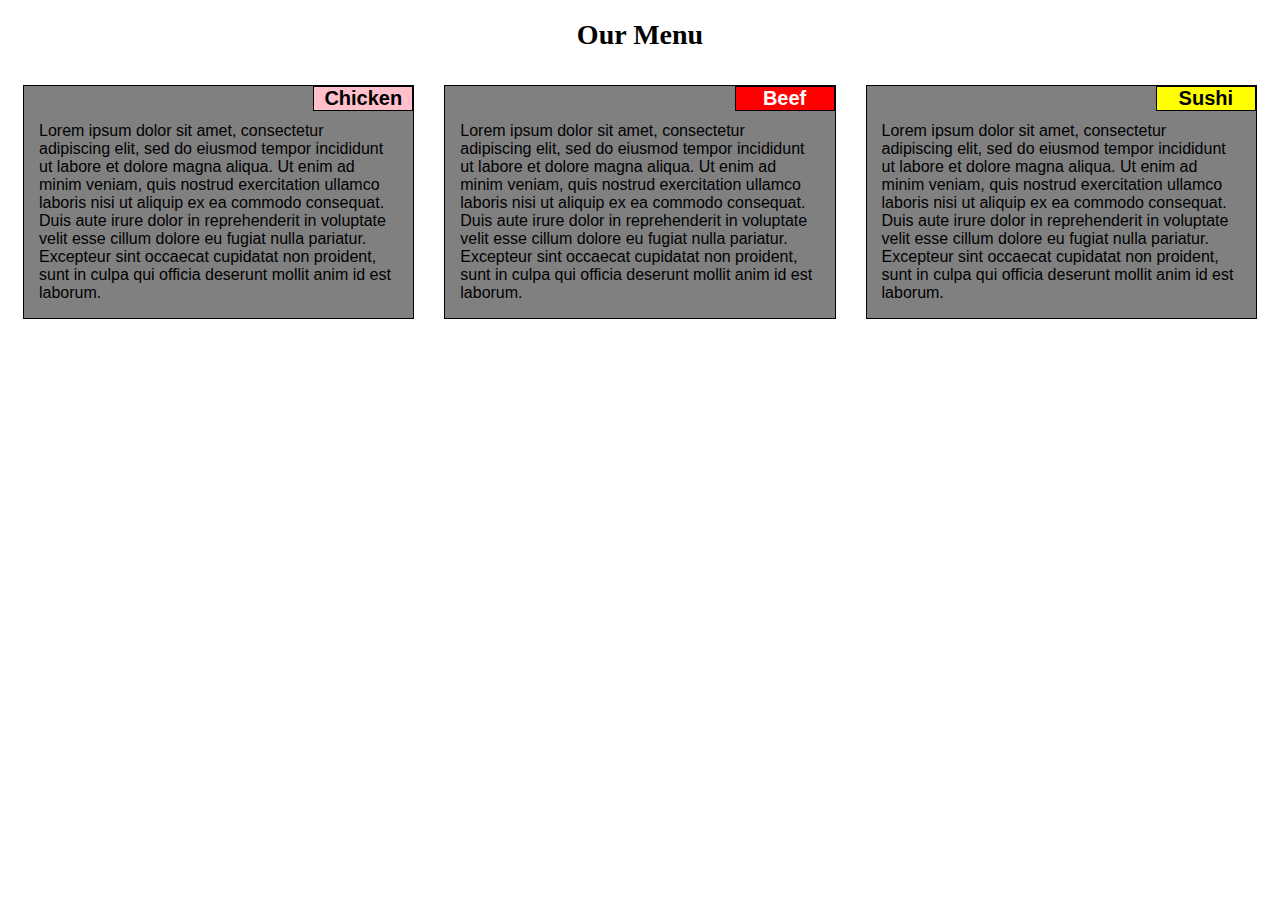
<file: Module2-Solution/index.html>
<!DOCTYPE html>
<html>

<head>
    <title> Assignment Solution for Module 2 </title>
     <link rel="stylesheet" href="css/styles.css">
</head>

<body>
    <h1>
    	Our Menu
    	
	</h1>
	<div class="row"> 
		<div class='col-lg-4 col-md-6 col-sm-12'>

		    <section class='Menu-container'>
		        	<h2 class='Menu-label Chicken-label'>
		        	Chicken
		        	</h2>
		        
			  	<p class='Menu-text'>
			   		Lorem ipsum dolor sit amet, consectetur adipiscing elit, sed do eiusmod tempor incididunt ut labore et dolore magna aliqua. Ut enim ad minim veniam, quis nostrud exercitation ullamco laboris nisi ut aliquip ex ea commodo consequat. Duis aute irure dolor in reprehenderit in voluptate velit esse cillum dolore eu fugiat nulla pariatur. Excepteur sint occaecat cupidatat non proident, sunt in culpa qui officia deserunt mollit anim id est laborum.
				</p>
			</section>
		</div>
		<div class='col-lg-4 col-md-6 col-sm-12'>
		    <section class='Menu-container'>
		        <h2 class='Menu-label Beef-label'>
		        	Beef
		    	</h2>
			  	<p class='Menu-text'>
			   		Lorem ipsum dolor sit amet, consectetur adipiscing elit, sed do eiusmod tempor incididunt ut labore et dolore magna aliqua. Ut enim ad minim veniam, quis nostrud exercitation ullamco laboris nisi ut aliquip ex ea commodo consequat. Duis aute irure dolor in reprehenderit in voluptate velit esse cillum dolore eu fugiat nulla pariatur. Excepteur sint occaecat cupidatat non proident, sunt in culpa qui officia deserunt mollit anim id est laborum.
				</p>
			</section>
		</div>
		<div class='col-lg-4 col-md-12 col-sm-12'>
		    <section class='Menu-container'>
		        <h2 class='Menu-label Sushi-label'>
		        	Sushi
		    	</h2>
			  	<p class='Menu-text'>
			   		Lorem ipsum dolor sit amet, consectetur adipiscing elit, sed do eiusmod tempor incididunt ut labore et dolore magna aliqua. Ut enim ad minim veniam, quis nostrud exercitation ullamco laboris nisi ut aliquip ex ea commodo consequat. Duis aute irure dolor in reprehenderit in voluptate velit esse cillum dolore eu fugiat nulla pariatur. Excepteur sint occaecat cupidatat non proident, sunt in culpa qui officia deserunt mollit anim id est laborum.
				</p>
			</section>
		</div>
	</div>

</body>

</html>
</file>
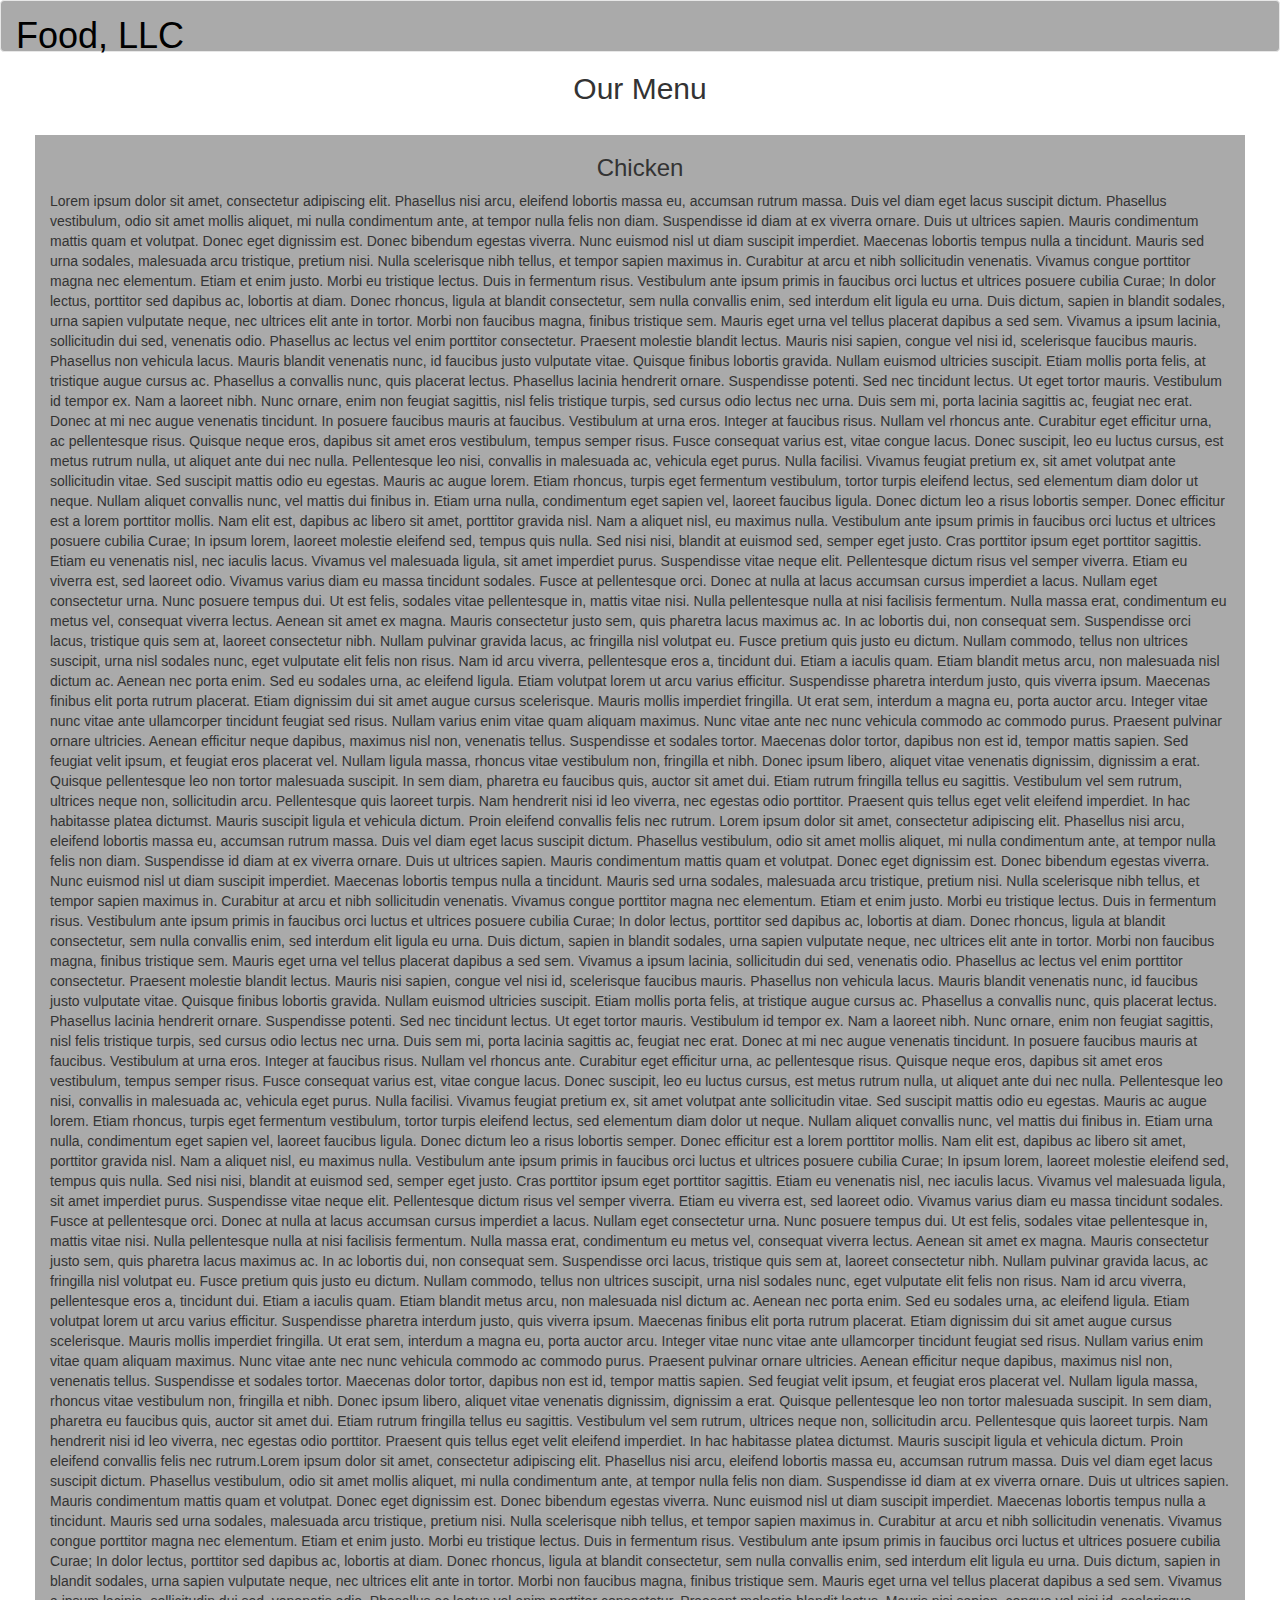
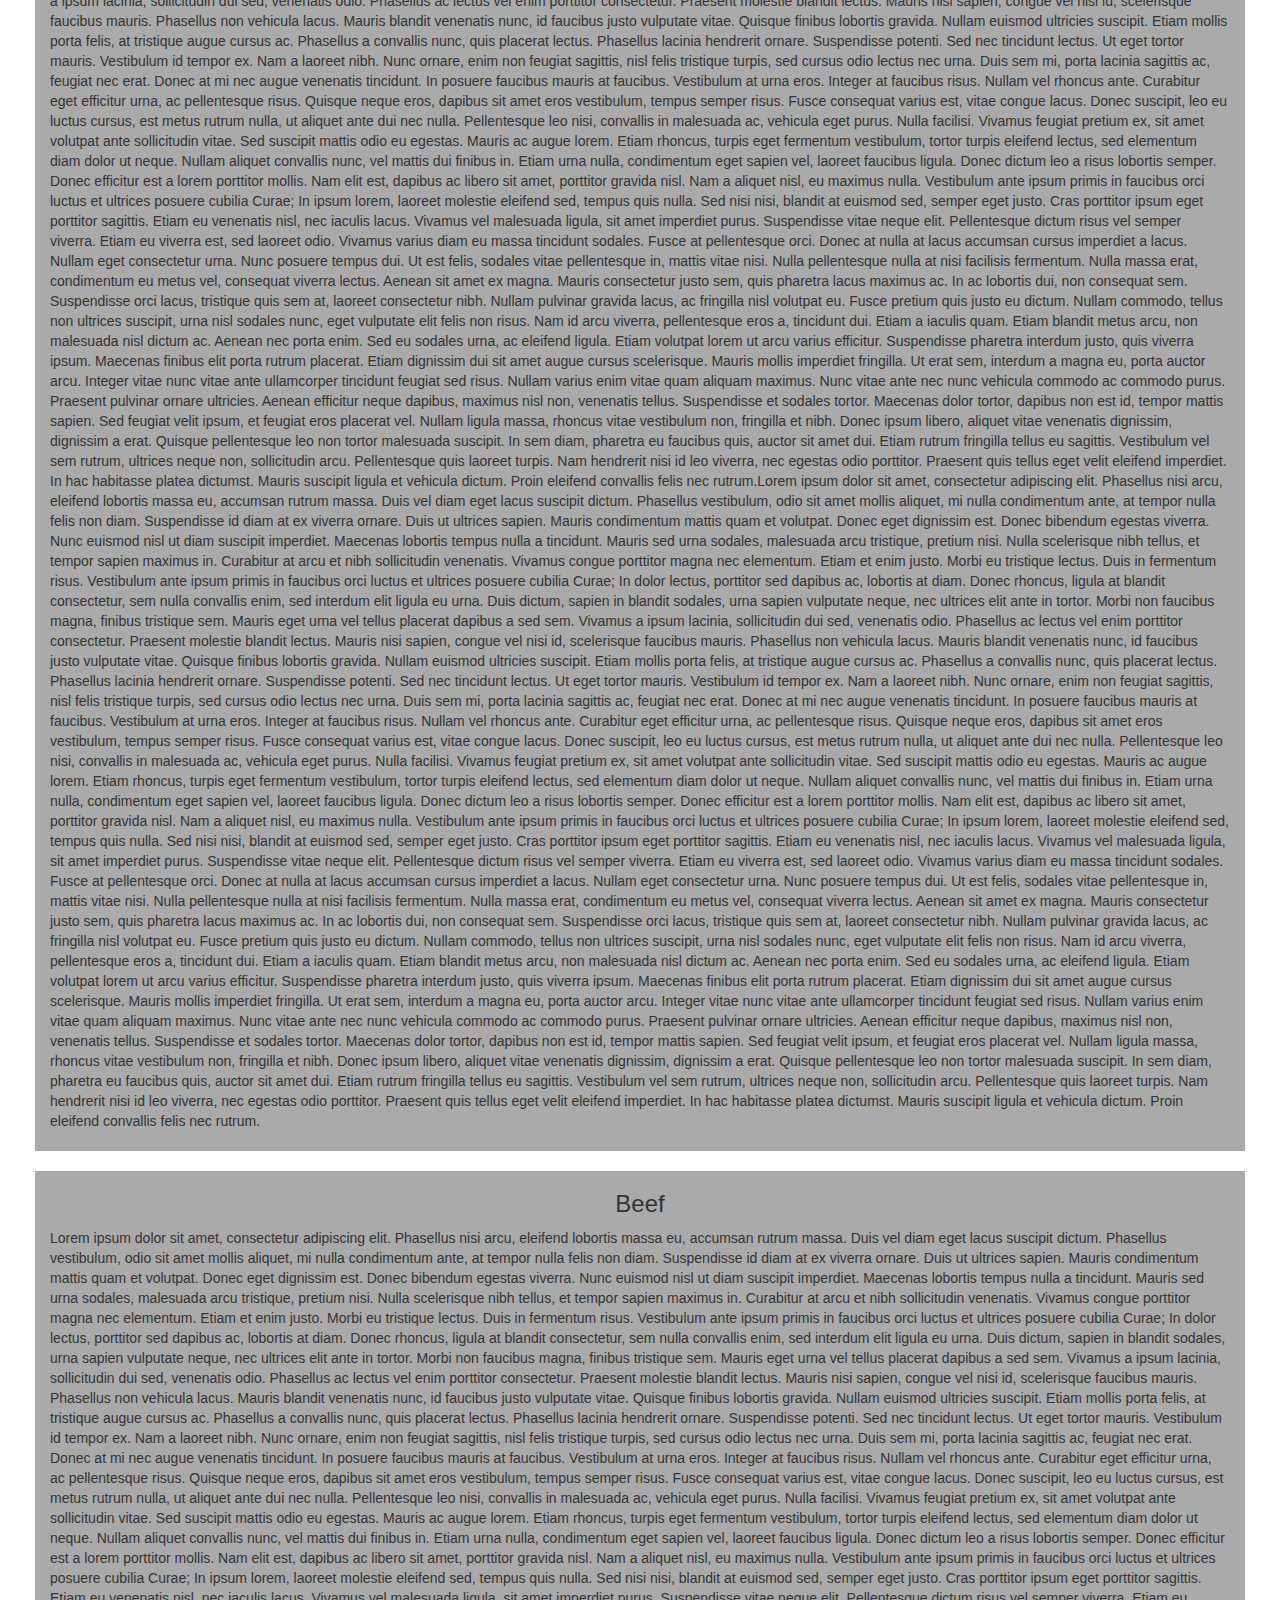
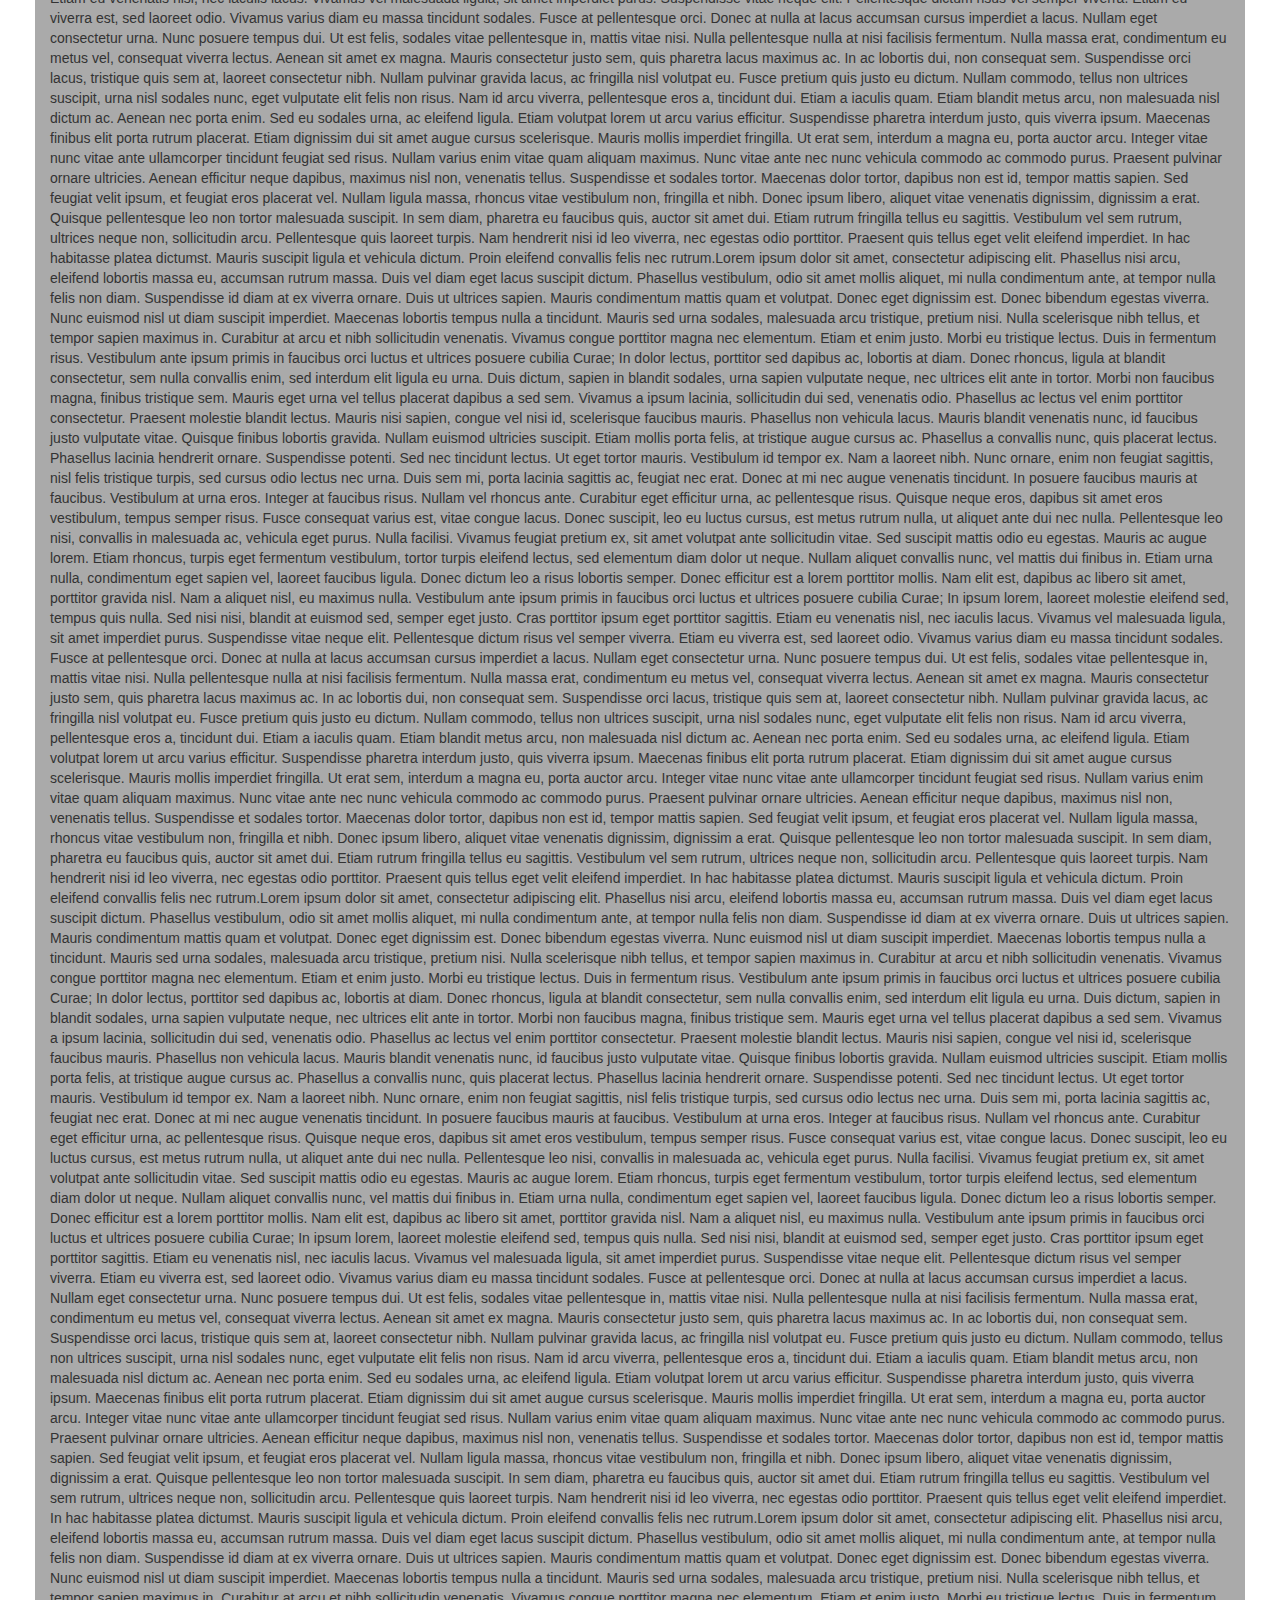
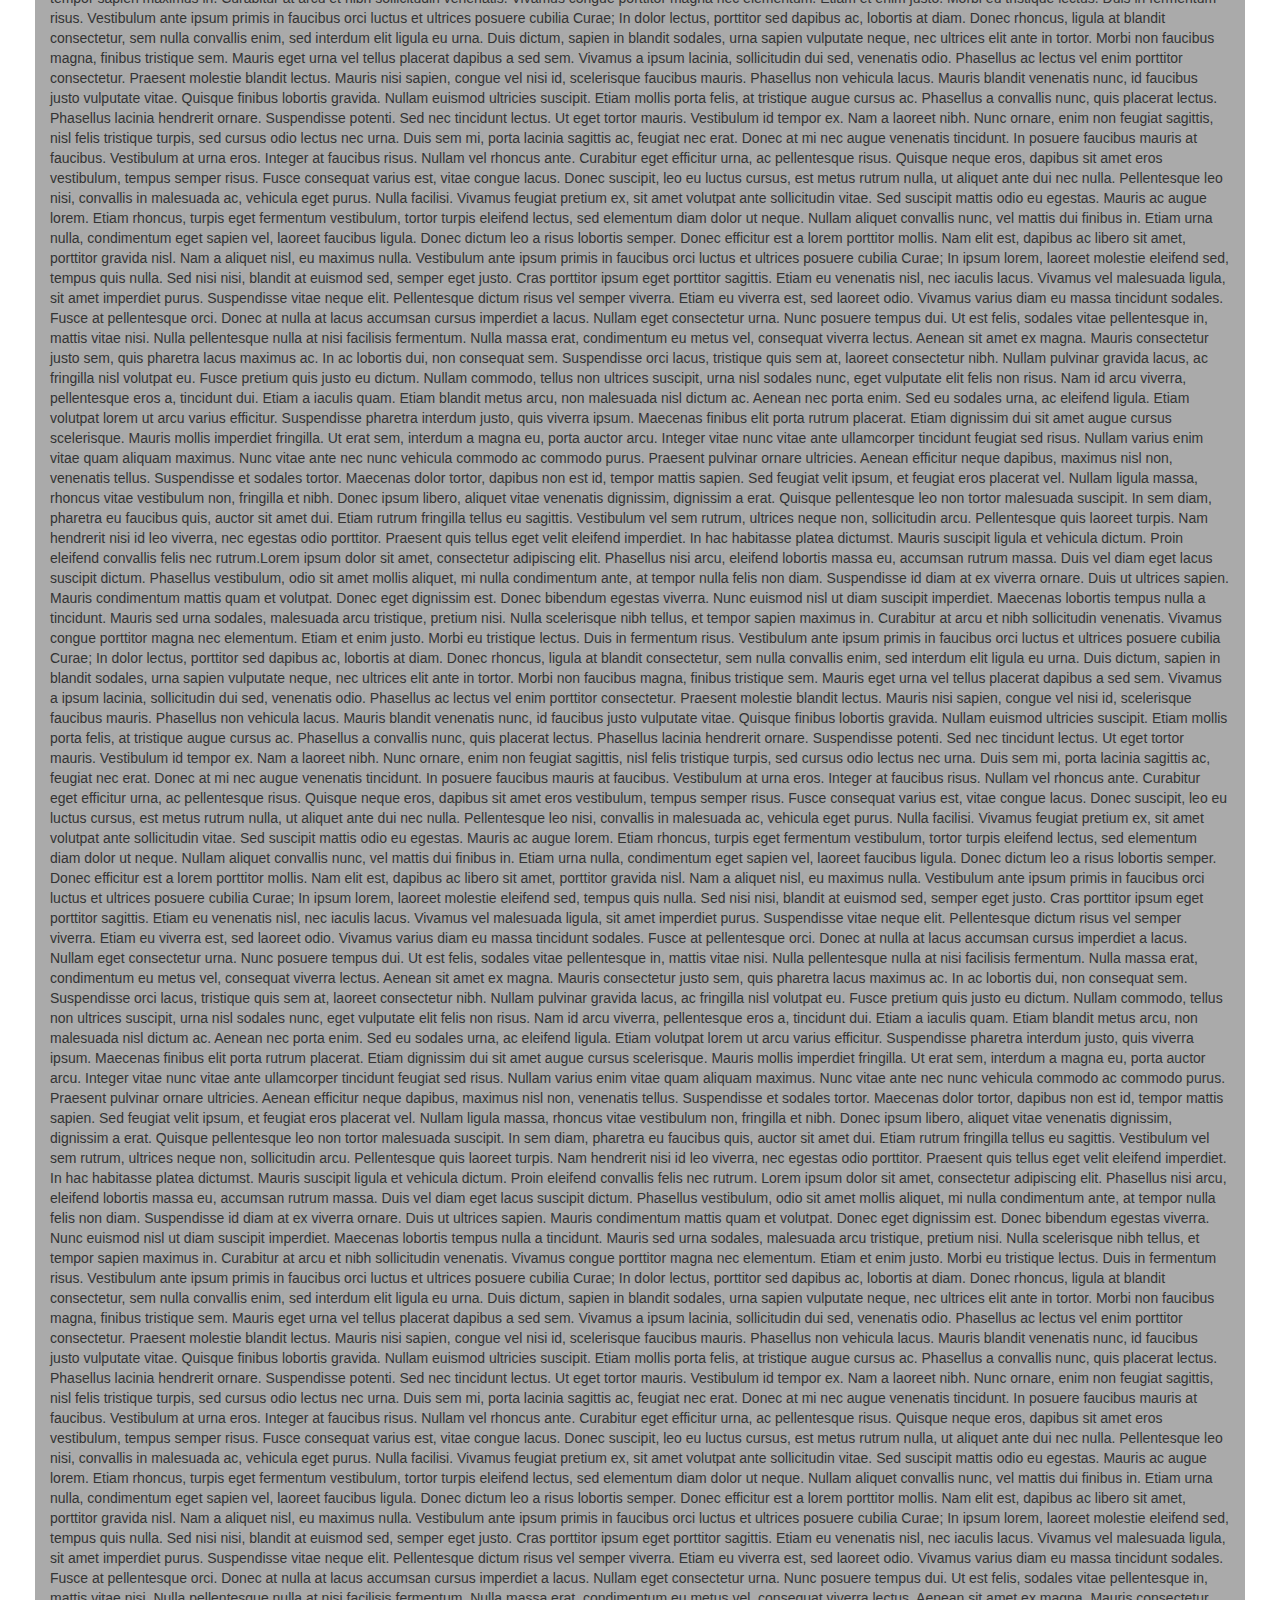
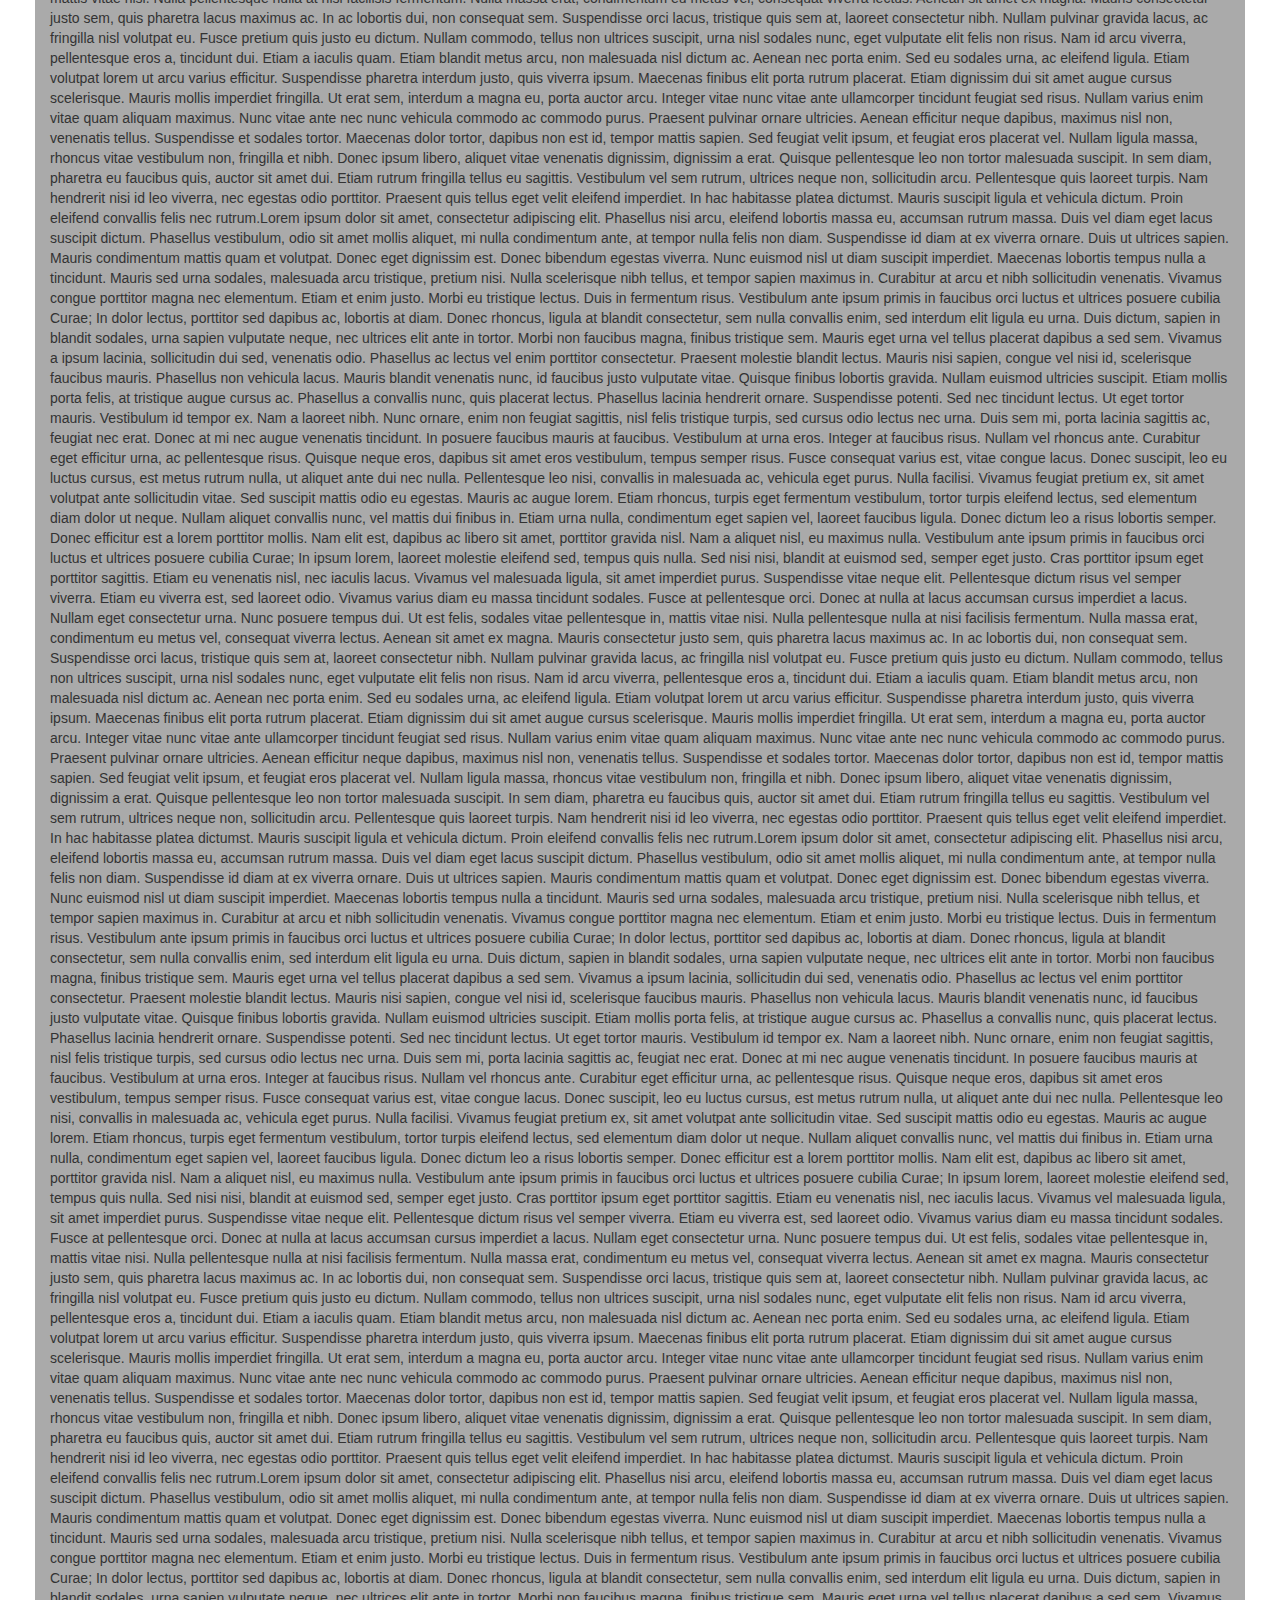
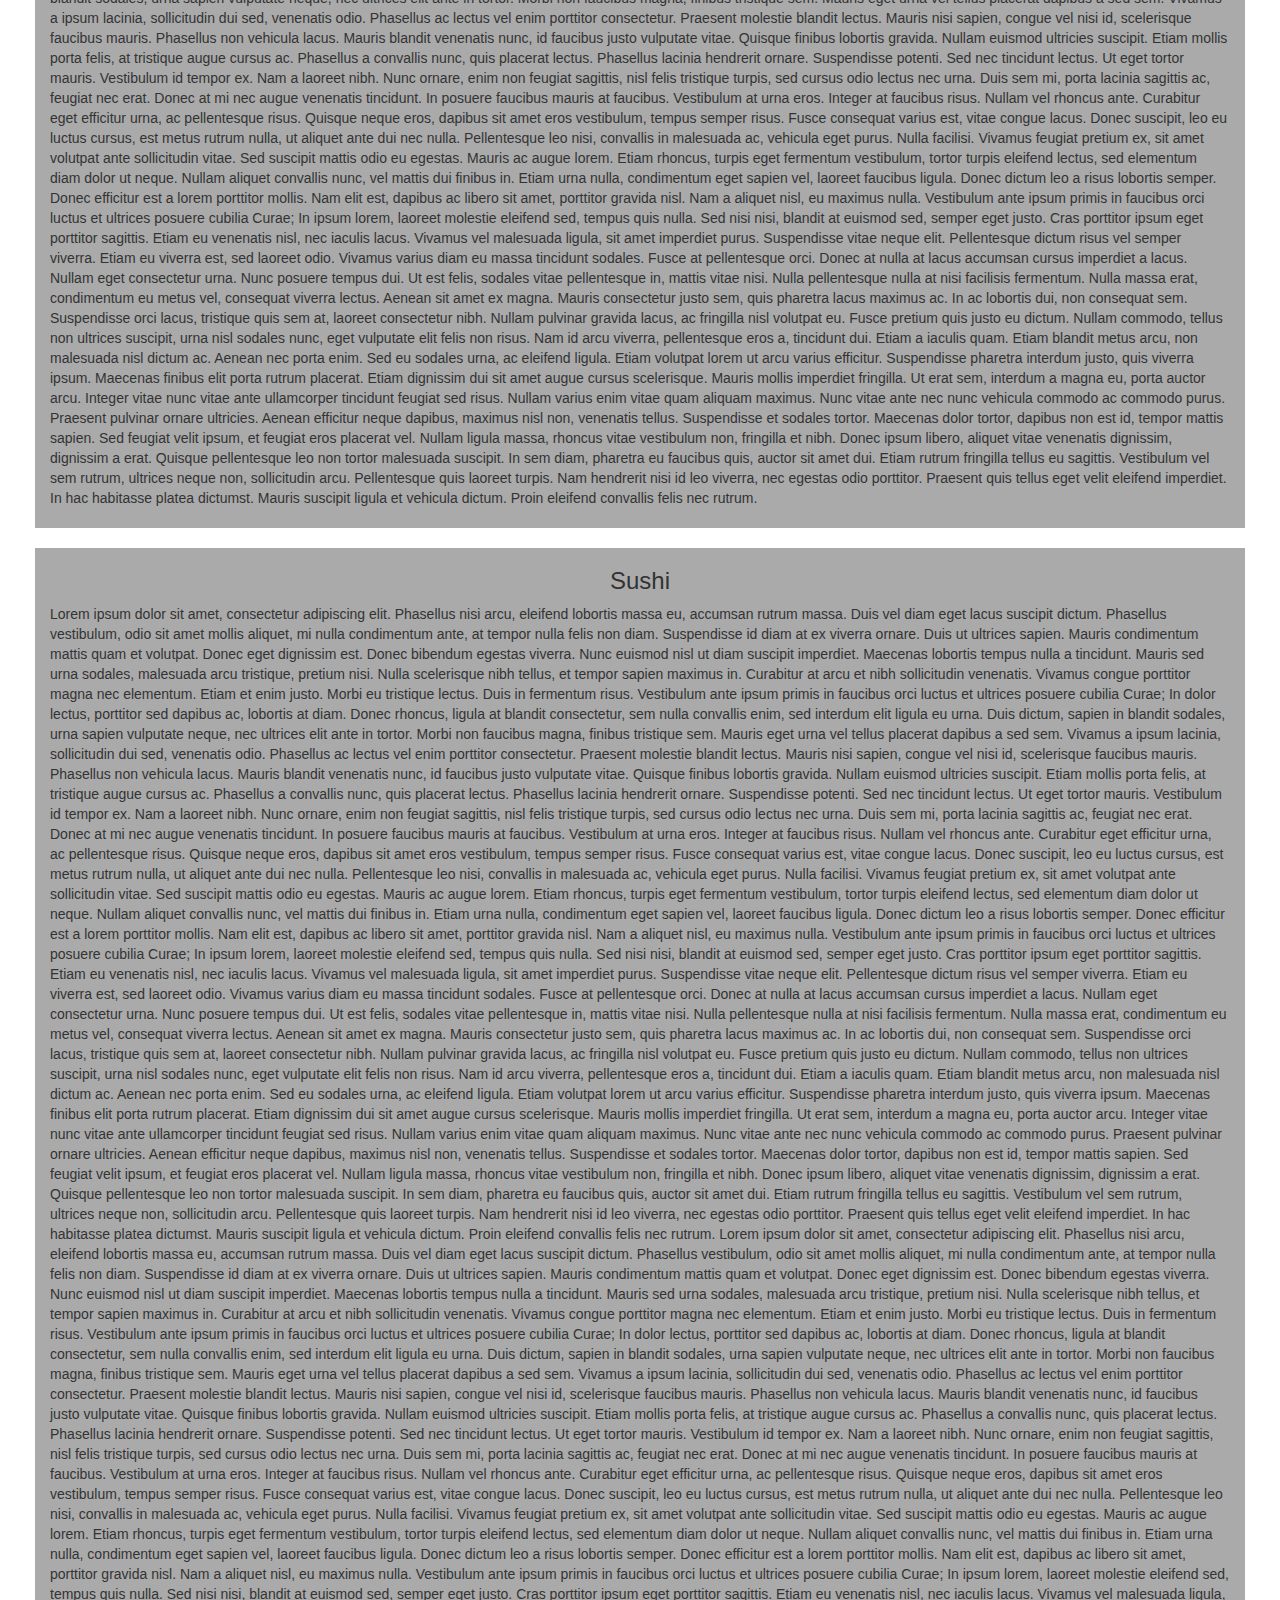
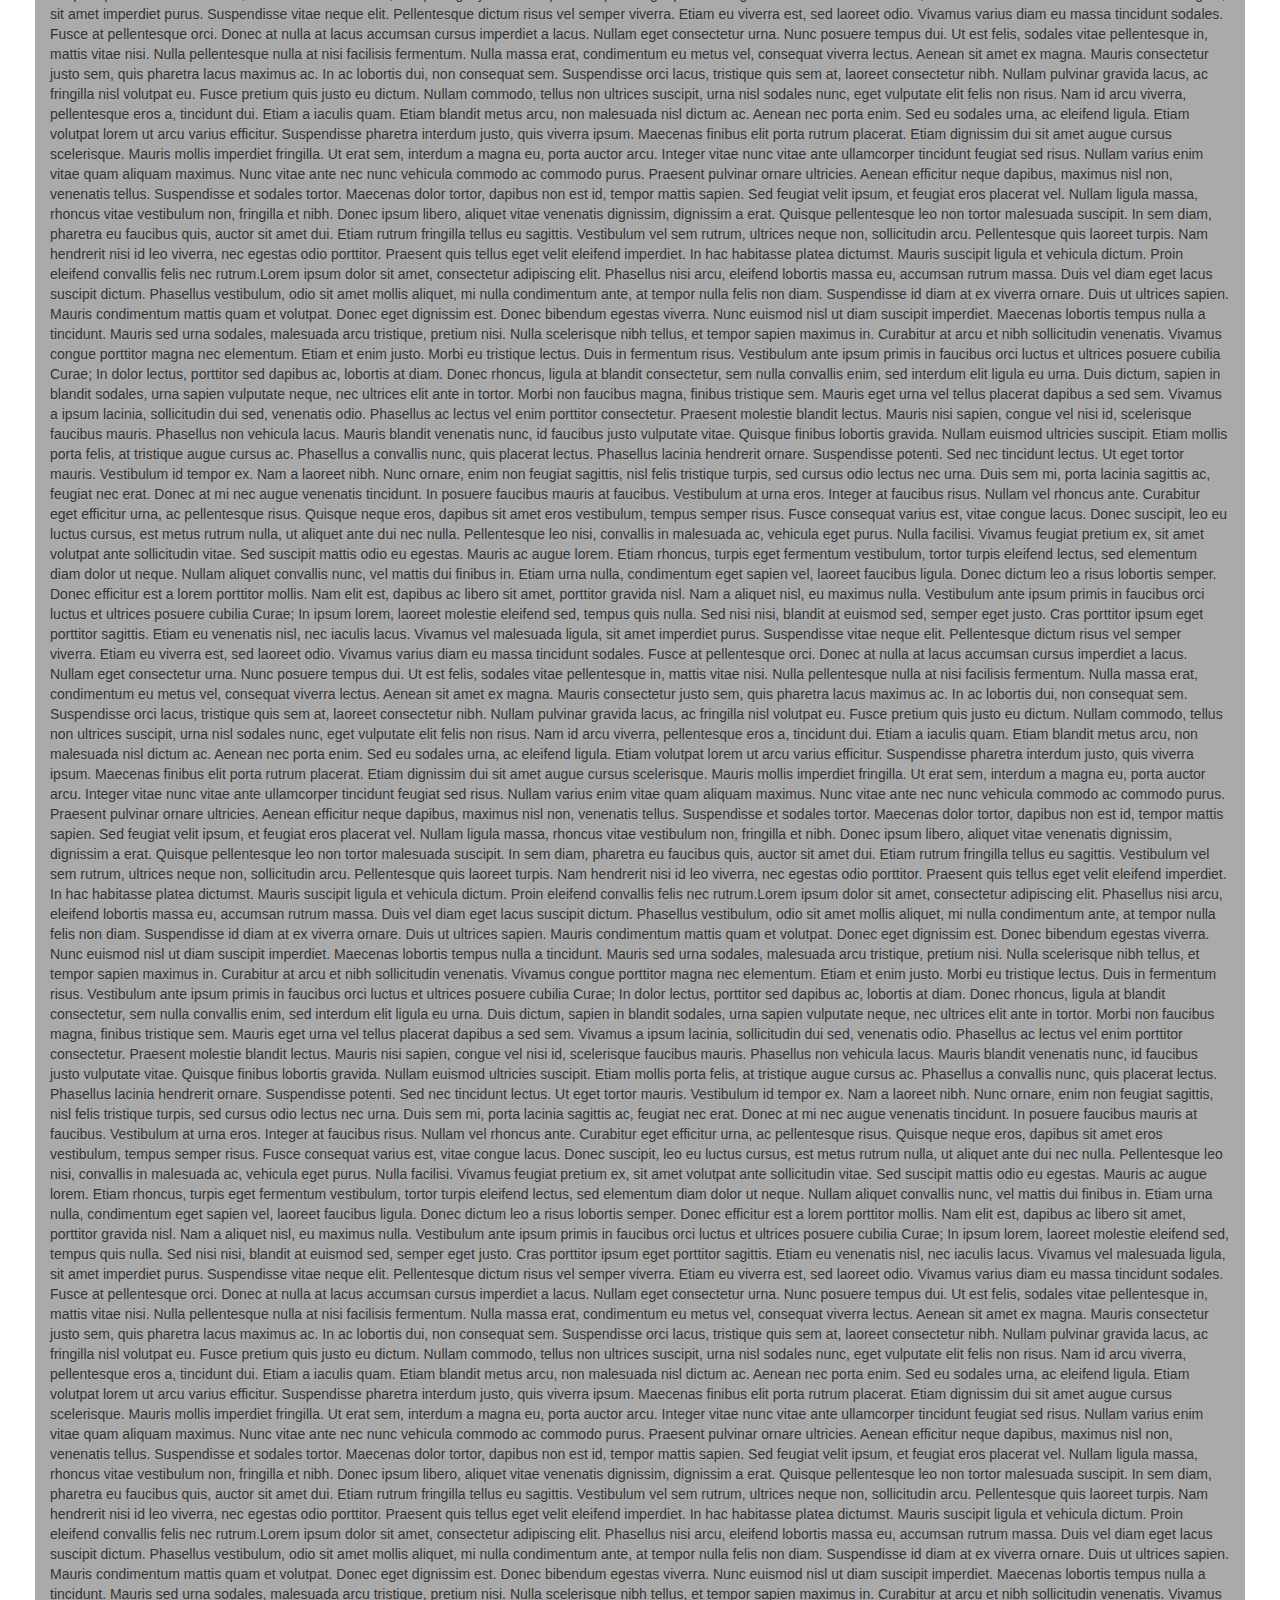
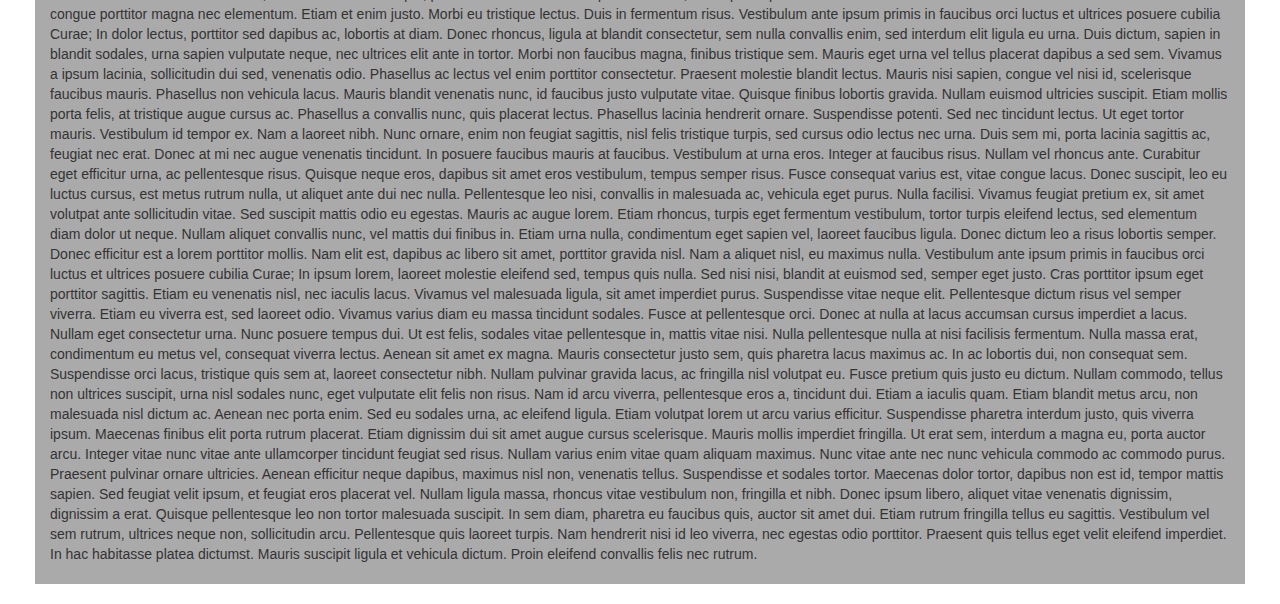
<file: Module3-Solution/index.html>
<!DOCTYPE html>
<html lang="en">
  <head>
    <meta charset="utf-8">
    <meta http-equiv="X-UA-Compatible" content="IE=edge">
    <meta name="viewport" content="width=device-width, initial-scale=1">
    <!-- The above 3 meta tags *must* come first in the head; any other head content must come *after* these tags -->
    <title>Module 3 Solution</title>

    <!-- Bootstrap -->
    <link href="css/bootstrap.min.css" rel="stylesheet">
    <link rel="stylesheet" href="css/styles.css">

    <!-- HTML5 shim and Respond.js for IE8 support of HTML5 elements and media queries -->
    <!-- WARNING: Respond.js doesn't work if you view the page via file:// -->
    <!--[if lt IE 9]>
      <script src="https://oss.maxcdn.com/html5shiv/3.7.3/html5shiv.min.js"></script>
      <script src="https://oss.maxcdn.com/respond/1.4.2/respond.min.js"></script>
    <![endif]-->
  </head>
  <body>
     <header>
    <nav id="header-nav" class="navbar navbar-default">
      <div class="container-fluid">
        <div class="navbar-header">
          <div class="navbar-brand">
            <h1 class="text-left">Food, LLC</h1>
          </div>

                    <button type="button" class="navbar-toggle collapsed" data-toggle="collapse" data-target="#collapsable-nav" aria-expanded="false">
            <span class="sr-only">Toggle navigation</span>
            <span class="icon-bar"></span>
            <span class="icon-bar"></span>
            <span class="icon-bar"></span>
          </button>
        </div>

        <div id="collapsable-nav" class="collapse navbar-collapse">
           <ul id="nav-list" class="nav navbar-nav navbar-right visible-xs-block visible-s-block text-center">
            <li>
              <a href="menu-categories.html">
              <br class="hidden-xs"> Chicken</a>
              <hr>
            </li>
            <li>
              <a href="#">
                <br class="hidden-xs"> Beef</a>
                <hr>
            </li>
            <li>
              <a href="#">
                <br class="hidden-xs"> Sushi</a>
                <hr>
            </li>
          </ul><!-- #nav-list -->
        </div><!-- .collapse .navbar-collapse -->


        </div>
      </div>
    </nav>

  </header>

  <h2 class="text-center"> Our Menu </h2>

  <div class="container-fluid">
  <div class="row">
      <div class="col-xs-12">
        <h3 class="text-center"> Chicken </h3>
        Lorem ipsum dolor sit amet, consectetur adipiscing elit. Phasellus nisi arcu, eleifend lobortis massa eu, accumsan rutrum massa. Duis vel diam eget lacus suscipit dictum. Phasellus vestibulum, odio sit amet mollis aliquet, mi nulla condimentum ante, at tempor nulla felis non diam. Suspendisse id diam at ex viverra ornare. Duis ut ultrices sapien. Mauris condimentum mattis quam et volutpat. Donec eget dignissim est. Donec bibendum egestas viverra. Nunc euismod nisl ut diam suscipit imperdiet. Maecenas lobortis tempus nulla a tincidunt. Mauris sed urna sodales, malesuada arcu tristique, pretium nisi. Nulla scelerisque nibh tellus, et tempor sapien maximus in. Curabitur at arcu et nibh sollicitudin venenatis.

        Vivamus congue porttitor magna nec elementum. Etiam et enim justo. Morbi eu tristique lectus. Duis in fermentum risus. Vestibulum ante ipsum primis in faucibus orci luctus et ultrices posuere cubilia Curae; In dolor lectus, porttitor sed dapibus ac, lobortis at diam. Donec rhoncus, ligula at blandit consectetur, sem nulla convallis enim, sed interdum elit ligula eu urna. Duis dictum, sapien in blandit sodales, urna sapien vulputate neque, nec ultrices elit ante in tortor. Morbi non faucibus magna, finibus tristique sem. Mauris eget urna vel tellus placerat dapibus a sed sem. Vivamus a ipsum lacinia, sollicitudin dui sed, venenatis odio. Phasellus ac lectus vel enim porttitor consectetur. Praesent molestie blandit lectus. Mauris nisi sapien, congue vel nisi id, scelerisque faucibus mauris. Phasellus non vehicula lacus.

        Mauris blandit venenatis nunc, id faucibus justo vulputate vitae. Quisque finibus lobortis gravida. Nullam euismod ultricies suscipit. Etiam mollis porta felis, at tristique augue cursus ac. Phasellus a convallis nunc, quis placerat lectus. Phasellus lacinia hendrerit ornare. Suspendisse potenti. Sed nec tincidunt lectus. Ut eget tortor mauris.

        Vestibulum id tempor ex. Nam a laoreet nibh. Nunc ornare, enim non feugiat sagittis, nisl felis tristique turpis, sed cursus odio lectus nec urna. Duis sem mi, porta lacinia sagittis ac, feugiat nec erat. Donec at mi nec augue venenatis tincidunt. In posuere faucibus mauris at faucibus. Vestibulum at urna eros. Integer at faucibus risus. Nullam vel rhoncus ante. Curabitur eget efficitur urna, ac pellentesque risus. Quisque neque eros, dapibus sit amet eros vestibulum, tempus semper risus. Fusce consequat varius est, vitae congue lacus.

        Donec suscipit, leo eu luctus cursus, est metus rutrum nulla, ut aliquet ante dui nec nulla. Pellentesque leo nisi, convallis in malesuada ac, vehicula eget purus. Nulla facilisi. Vivamus feugiat pretium ex, sit amet volutpat ante sollicitudin vitae. Sed suscipit mattis odio eu egestas. Mauris ac augue lorem. Etiam rhoncus, turpis eget fermentum vestibulum, tortor turpis eleifend lectus, sed elementum diam dolor ut neque. Nullam aliquet convallis nunc, vel mattis dui finibus in. Etiam urna nulla, condimentum eget sapien vel, laoreet faucibus ligula. Donec dictum leo a risus lobortis semper. Donec efficitur est a lorem porttitor mollis. Nam elit est, dapibus ac libero sit amet, porttitor gravida nisl. Nam a aliquet nisl, eu maximus nulla.

        Vestibulum ante ipsum primis in faucibus orci luctus et ultrices posuere cubilia Curae; In ipsum lorem, laoreet molestie eleifend sed, tempus quis nulla. Sed nisi nisi, blandit at euismod sed, semper eget justo. Cras porttitor ipsum eget porttitor sagittis. Etiam eu venenatis nisl, nec iaculis lacus. Vivamus vel malesuada ligula, sit amet imperdiet purus. Suspendisse vitae neque elit. Pellentesque dictum risus vel semper viverra. Etiam eu viverra est, sed laoreet odio.

        Vivamus varius diam eu massa tincidunt sodales. Fusce at pellentesque orci. Donec at nulla at lacus accumsan cursus imperdiet a lacus. Nullam eget consectetur urna. Nunc posuere tempus dui. Ut est felis, sodales vitae pellentesque in, mattis vitae nisi. Nulla pellentesque nulla at nisi facilisis fermentum. Nulla massa erat, condimentum eu metus vel, consequat viverra lectus. Aenean sit amet ex magna.

        Mauris consectetur justo sem, quis pharetra lacus maximus ac. In ac lobortis dui, non consequat sem. Suspendisse orci lacus, tristique quis sem at, laoreet consectetur nibh. Nullam pulvinar gravida lacus, ac fringilla nisl volutpat eu. Fusce pretium quis justo eu dictum. Nullam commodo, tellus non ultrices suscipit, urna nisl sodales nunc, eget vulputate elit felis non risus. Nam id arcu viverra, pellentesque eros a, tincidunt dui. Etiam a iaculis quam. Etiam blandit metus arcu, non malesuada nisl dictum ac. Aenean nec porta enim.

        Sed eu sodales urna, ac eleifend ligula. Etiam volutpat lorem ut arcu varius efficitur. Suspendisse pharetra interdum justo, quis viverra ipsum. Maecenas finibus elit porta rutrum placerat. Etiam dignissim dui sit amet augue cursus scelerisque. Mauris mollis imperdiet fringilla. Ut erat sem, interdum a magna eu, porta auctor arcu. Integer vitae nunc vitae ante ullamcorper tincidunt feugiat sed risus. Nullam varius enim vitae quam aliquam maximus. Nunc vitae ante nec nunc vehicula commodo ac commodo purus. Praesent pulvinar ornare ultricies. Aenean efficitur neque dapibus, maximus nisl non, venenatis tellus.

        Suspendisse et sodales tortor. Maecenas dolor tortor, dapibus non est id, tempor mattis sapien. Sed feugiat velit ipsum, et feugiat eros placerat vel. Nullam ligula massa, rhoncus vitae vestibulum non, fringilla et nibh. Donec ipsum libero, aliquet vitae venenatis dignissim, dignissim a erat. Quisque pellentesque leo non tortor malesuada suscipit. In sem diam, pharetra eu faucibus quis, auctor sit amet dui. Etiam rutrum fringilla tellus eu sagittis. Vestibulum vel sem rutrum, ultrices neque non, sollicitudin arcu. Pellentesque quis laoreet turpis. Nam hendrerit nisi id leo viverra, nec egestas odio porttitor. Praesent quis tellus eget velit eleifend imperdiet. In hac habitasse platea dictumst. Mauris suscipit ligula et vehicula dictum. Proin eleifend convallis felis nec rutrum.
        Lorem ipsum dolor sit amet, consectetur adipiscing elit. Phasellus nisi arcu, eleifend lobortis massa eu, accumsan rutrum massa. Duis vel diam eget lacus suscipit dictum. Phasellus vestibulum, odio sit amet mollis aliquet, mi nulla condimentum ante, at tempor nulla felis non diam. Suspendisse id diam at ex viverra ornare. Duis ut ultrices sapien. Mauris condimentum mattis quam et volutpat. Donec eget dignissim est. Donec bibendum egestas viverra. Nunc euismod nisl ut diam suscipit imperdiet. Maecenas lobortis tempus nulla a tincidunt. Mauris sed urna sodales, malesuada arcu tristique, pretium nisi. Nulla scelerisque nibh tellus, et tempor sapien maximus in. Curabitur at arcu et nibh sollicitudin venenatis.

        Vivamus congue porttitor magna nec elementum. Etiam et enim justo. Morbi eu tristique lectus. Duis in fermentum risus. Vestibulum ante ipsum primis in faucibus orci luctus et ultrices posuere cubilia Curae; In dolor lectus, porttitor sed dapibus ac, lobortis at diam. Donec rhoncus, ligula at blandit consectetur, sem nulla convallis enim, sed interdum elit ligula eu urna. Duis dictum, sapien in blandit sodales, urna sapien vulputate neque, nec ultrices elit ante in tortor. Morbi non faucibus magna, finibus tristique sem. Mauris eget urna vel tellus placerat dapibus a sed sem. Vivamus a ipsum lacinia, sollicitudin dui sed, venenatis odio. Phasellus ac lectus vel enim porttitor consectetur. Praesent molestie blandit lectus. Mauris nisi sapien, congue vel nisi id, scelerisque faucibus mauris. Phasellus non vehicula lacus.

        Mauris blandit venenatis nunc, id faucibus justo vulputate vitae. Quisque finibus lobortis gravida. Nullam euismod ultricies suscipit. Etiam mollis porta felis, at tristique augue cursus ac. Phasellus a convallis nunc, quis placerat lectus. Phasellus lacinia hendrerit ornare. Suspendisse potenti. Sed nec tincidunt lectus. Ut eget tortor mauris.

        Vestibulum id tempor ex. Nam a laoreet nibh. Nunc ornare, enim non feugiat sagittis, nisl felis tristique turpis, sed cursus odio lectus nec urna. Duis sem mi, porta lacinia sagittis ac, feugiat nec erat. Donec at mi nec augue venenatis tincidunt. In posuere faucibus mauris at faucibus. Vestibulum at urna eros. Integer at faucibus risus. Nullam vel rhoncus ante. Curabitur eget efficitur urna, ac pellentesque risus. Quisque neque eros, dapibus sit amet eros vestibulum, tempus semper risus. Fusce consequat varius est, vitae congue lacus.

        Donec suscipit, leo eu luctus cursus, est metus rutrum nulla, ut aliquet ante dui nec nulla. Pellentesque leo nisi, convallis in malesuada ac, vehicula eget purus. Nulla facilisi. Vivamus feugiat pretium ex, sit amet volutpat ante sollicitudin vitae. Sed suscipit mattis odio eu egestas. Mauris ac augue lorem. Etiam rhoncus, turpis eget fermentum vestibulum, tortor turpis eleifend lectus, sed elementum diam dolor ut neque. Nullam aliquet convallis nunc, vel mattis dui finibus in. Etiam urna nulla, condimentum eget sapien vel, laoreet faucibus ligula. Donec dictum leo a risus lobortis semper. Donec efficitur est a lorem porttitor mollis. Nam elit est, dapibus ac libero sit amet, porttitor gravida nisl. Nam a aliquet nisl, eu maximus nulla.

        Vestibulum ante ipsum primis in faucibus orci luctus et ultrices posuere cubilia Curae; In ipsum lorem, laoreet molestie eleifend sed, tempus quis nulla. Sed nisi nisi, blandit at euismod sed, semper eget justo. Cras porttitor ipsum eget porttitor sagittis. Etiam eu venenatis nisl, nec iaculis lacus. Vivamus vel malesuada ligula, sit amet imperdiet purus. Suspendisse vitae neque elit. Pellentesque dictum risus vel semper viverra. Etiam eu viverra est, sed laoreet odio.

        Vivamus varius diam eu massa tincidunt sodales. Fusce at pellentesque orci. Donec at nulla at lacus accumsan cursus imperdiet a lacus. Nullam eget consectetur urna. Nunc posuere tempus dui. Ut est felis, sodales vitae pellentesque in, mattis vitae nisi. Nulla pellentesque nulla at nisi facilisis fermentum. Nulla massa erat, condimentum eu metus vel, consequat viverra lectus. Aenean sit amet ex magna.

        Mauris consectetur justo sem, quis pharetra lacus maximus ac. In ac lobortis dui, non consequat sem. Suspendisse orci lacus, tristique quis sem at, laoreet consectetur nibh. Nullam pulvinar gravida lacus, ac fringilla nisl volutpat eu. Fusce pretium quis justo eu dictum. Nullam commodo, tellus non ultrices suscipit, urna nisl sodales nunc, eget vulputate elit felis non risus. Nam id arcu viverra, pellentesque eros a, tincidunt dui. Etiam a iaculis quam. Etiam blandit metus arcu, non malesuada nisl dictum ac. Aenean nec porta enim.

        Sed eu sodales urna, ac eleifend ligula. Etiam volutpat lorem ut arcu varius efficitur. Suspendisse pharetra interdum justo, quis viverra ipsum. Maecenas finibus elit porta rutrum placerat. Etiam dignissim dui sit amet augue cursus scelerisque. Mauris mollis imperdiet fringilla. Ut erat sem, interdum a magna eu, porta auctor arcu. Integer vitae nunc vitae ante ullamcorper tincidunt feugiat sed risus. Nullam varius enim vitae quam aliquam maximus. Nunc vitae ante nec nunc vehicula commodo ac commodo purus. Praesent pulvinar ornare ultricies. Aenean efficitur neque dapibus, maximus nisl non, venenatis tellus.

        Suspendisse et sodales tortor. Maecenas dolor tortor, dapibus non est id, tempor mattis sapien. Sed feugiat velit ipsum, et feugiat eros placerat vel. Nullam ligula massa, rhoncus vitae vestibulum non, fringilla et nibh. Donec ipsum libero, aliquet vitae venenatis dignissim, dignissim a erat. Quisque pellentesque leo non tortor malesuada suscipit. In sem diam, pharetra eu faucibus quis, auctor sit amet dui. Etiam rutrum fringilla tellus eu sagittis. Vestibulum vel sem rutrum, ultrices neque non, sollicitudin arcu. Pellentesque quis laoreet turpis. Nam hendrerit nisi id leo viverra, nec egestas odio porttitor. Praesent quis tellus eget velit eleifend imperdiet. In hac habitasse platea dictumst. Mauris suscipit ligula et vehicula dictum. Proin eleifend convallis felis nec rutrum.Lorem ipsum dolor sit amet, consectetur adipiscing elit. Phasellus nisi arcu, eleifend lobortis massa eu, accumsan rutrum massa. Duis vel diam eget lacus suscipit dictum. Phasellus vestibulum, odio sit amet mollis aliquet, mi nulla condimentum ante, at tempor nulla felis non diam. Suspendisse id diam at ex viverra ornare. Duis ut ultrices sapien. Mauris condimentum mattis quam et volutpat. Donec eget dignissim est. Donec bibendum egestas viverra. Nunc euismod nisl ut diam suscipit imperdiet. Maecenas lobortis tempus nulla a tincidunt. Mauris sed urna sodales, malesuada arcu tristique, pretium nisi. Nulla scelerisque nibh tellus, et tempor sapien maximus in. Curabitur at arcu et nibh sollicitudin venenatis.

        Vivamus congue porttitor magna nec elementum. Etiam et enim justo. Morbi eu tristique lectus. Duis in fermentum risus. Vestibulum ante ipsum primis in faucibus orci luctus et ultrices posuere cubilia Curae; In dolor lectus, porttitor sed dapibus ac, lobortis at diam. Donec rhoncus, ligula at blandit consectetur, sem nulla convallis enim, sed interdum elit ligula eu urna. Duis dictum, sapien in blandit sodales, urna sapien vulputate neque, nec ultrices elit ante in tortor. Morbi non faucibus magna, finibus tristique sem. Mauris eget urna vel tellus placerat dapibus a sed sem. Vivamus a ipsum lacinia, sollicitudin dui sed, venenatis odio. Phasellus ac lectus vel enim porttitor consectetur. Praesent molestie blandit lectus. Mauris nisi sapien, congue vel nisi id, scelerisque faucibus mauris. Phasellus non vehicula lacus.

        Mauris blandit venenatis nunc, id faucibus justo vulputate vitae. Quisque finibus lobortis gravida. Nullam euismod ultricies suscipit. Etiam mollis porta felis, at tristique augue cursus ac. Phasellus a convallis nunc, quis placerat lectus. Phasellus lacinia hendrerit ornare. Suspendisse potenti. Sed nec tincidunt lectus. Ut eget tortor mauris.

        Vestibulum id tempor ex. Nam a laoreet nibh. Nunc ornare, enim non feugiat sagittis, nisl felis tristique turpis, sed cursus odio lectus nec urna. Duis sem mi, porta lacinia sagittis ac, feugiat nec erat. Donec at mi nec augue venenatis tincidunt. In posuere faucibus mauris at faucibus. Vestibulum at urna eros. Integer at faucibus risus. Nullam vel rhoncus ante. Curabitur eget efficitur urna, ac pellentesque risus. Quisque neque eros, dapibus sit amet eros vestibulum, tempus semper risus. Fusce consequat varius est, vitae congue lacus.

        Donec suscipit, leo eu luctus cursus, est metus rutrum nulla, ut aliquet ante dui nec nulla. Pellentesque leo nisi, convallis in malesuada ac, vehicula eget purus. Nulla facilisi. Vivamus feugiat pretium ex, sit amet volutpat ante sollicitudin vitae. Sed suscipit mattis odio eu egestas. Mauris ac augue lorem. Etiam rhoncus, turpis eget fermentum vestibulum, tortor turpis eleifend lectus, sed elementum diam dolor ut neque. Nullam aliquet convallis nunc, vel mattis dui finibus in. Etiam urna nulla, condimentum eget sapien vel, laoreet faucibus ligula. Donec dictum leo a risus lobortis semper. Donec efficitur est a lorem porttitor mollis. Nam elit est, dapibus ac libero sit amet, porttitor gravida nisl. Nam a aliquet nisl, eu maximus nulla.

        Vestibulum ante ipsum primis in faucibus orci luctus et ultrices posuere cubilia Curae; In ipsum lorem, laoreet molestie eleifend sed, tempus quis nulla. Sed nisi nisi, blandit at euismod sed, semper eget justo. Cras porttitor ipsum eget porttitor sagittis. Etiam eu venenatis nisl, nec iaculis lacus. Vivamus vel malesuada ligula, sit amet imperdiet purus. Suspendisse vitae neque elit. Pellentesque dictum risus vel semper viverra. Etiam eu viverra est, sed laoreet odio.

        Vivamus varius diam eu massa tincidunt sodales. Fusce at pellentesque orci. Donec at nulla at lacus accumsan cursus imperdiet a lacus. Nullam eget consectetur urna. Nunc posuere tempus dui. Ut est felis, sodales vitae pellentesque in, mattis vitae nisi. Nulla pellentesque nulla at nisi facilisis fermentum. Nulla massa erat, condimentum eu metus vel, consequat viverra lectus. Aenean sit amet ex magna.

        Mauris consectetur justo sem, quis pharetra lacus maximus ac. In ac lobortis dui, non consequat sem. Suspendisse orci lacus, tristique quis sem at, laoreet consectetur nibh. Nullam pulvinar gravida lacus, ac fringilla nisl volutpat eu. Fusce pretium quis justo eu dictum. Nullam commodo, tellus non ultrices suscipit, urna nisl sodales nunc, eget vulputate elit felis non risus. Nam id arcu viverra, pellentesque eros a, tincidunt dui. Etiam a iaculis quam. Etiam blandit metus arcu, non malesuada nisl dictum ac. Aenean nec porta enim.

        Sed eu sodales urna, ac eleifend ligula. Etiam volutpat lorem ut arcu varius efficitur. Suspendisse pharetra interdum justo, quis viverra ipsum. Maecenas finibus elit porta rutrum placerat. Etiam dignissim dui sit amet augue cursus scelerisque. Mauris mollis imperdiet fringilla. Ut erat sem, interdum a magna eu, porta auctor arcu. Integer vitae nunc vitae ante ullamcorper tincidunt feugiat sed risus. Nullam varius enim vitae quam aliquam maximus. Nunc vitae ante nec nunc vehicula commodo ac commodo purus. Praesent pulvinar ornare ultricies. Aenean efficitur neque dapibus, maximus nisl non, venenatis tellus.

        Suspendisse et sodales tortor. Maecenas dolor tortor, dapibus non est id, tempor mattis sapien. Sed feugiat velit ipsum, et feugiat eros placerat vel. Nullam ligula massa, rhoncus vitae vestibulum non, fringilla et nibh. Donec ipsum libero, aliquet vitae venenatis dignissim, dignissim a erat. Quisque pellentesque leo non tortor malesuada suscipit. In sem diam, pharetra eu faucibus quis, auctor sit amet dui. Etiam rutrum fringilla tellus eu sagittis. Vestibulum vel sem rutrum, ultrices neque non, sollicitudin arcu. Pellentesque quis laoreet turpis. Nam hendrerit nisi id leo viverra, nec egestas odio porttitor. Praesent quis tellus eget velit eleifend imperdiet. In hac habitasse platea dictumst. Mauris suscipit ligula et vehicula dictum. Proin eleifend convallis felis nec rutrum.Lorem ipsum dolor sit amet, consectetur adipiscing elit. Phasellus nisi arcu, eleifend lobortis massa eu, accumsan rutrum massa. Duis vel diam eget lacus suscipit dictum. Phasellus vestibulum, odio sit amet mollis aliquet, mi nulla condimentum ante, at tempor nulla felis non diam. Suspendisse id diam at ex viverra ornare. Duis ut ultrices sapien. Mauris condimentum mattis quam et volutpat. Donec eget dignissim est. Donec bibendum egestas viverra. Nunc euismod nisl ut diam suscipit imperdiet. Maecenas lobortis tempus nulla a tincidunt. Mauris sed urna sodales, malesuada arcu tristique, pretium nisi. Nulla scelerisque nibh tellus, et tempor sapien maximus in. Curabitur at arcu et nibh sollicitudin venenatis.

        Vivamus congue porttitor magna nec elementum. Etiam et enim justo. Morbi eu tristique lectus. Duis in fermentum risus. Vestibulum ante ipsum primis in faucibus orci luctus et ultrices posuere cubilia Curae; In dolor lectus, porttitor sed dapibus ac, lobortis at diam. Donec rhoncus, ligula at blandit consectetur, sem nulla convallis enim, sed interdum elit ligula eu urna. Duis dictum, sapien in blandit sodales, urna sapien vulputate neque, nec ultrices elit ante in tortor. Morbi non faucibus magna, finibus tristique sem. Mauris eget urna vel tellus placerat dapibus a sed sem. Vivamus a ipsum lacinia, sollicitudin dui sed, venenatis odio. Phasellus ac lectus vel enim porttitor consectetur. Praesent molestie blandit lectus. Mauris nisi sapien, congue vel nisi id, scelerisque faucibus mauris. Phasellus non vehicula lacus.

        Mauris blandit venenatis nunc, id faucibus justo vulputate vitae. Quisque finibus lobortis gravida. Nullam euismod ultricies suscipit. Etiam mollis porta felis, at tristique augue cursus ac. Phasellus a convallis nunc, quis placerat lectus. Phasellus lacinia hendrerit ornare. Suspendisse potenti. Sed nec tincidunt lectus. Ut eget tortor mauris.

        Vestibulum id tempor ex. Nam a laoreet nibh. Nunc ornare, enim non feugiat sagittis, nisl felis tristique turpis, sed cursus odio lectus nec urna. Duis sem mi, porta lacinia sagittis ac, feugiat nec erat. Donec at mi nec augue venenatis tincidunt. In posuere faucibus mauris at faucibus. Vestibulum at urna eros. Integer at faucibus risus. Nullam vel rhoncus ante. Curabitur eget efficitur urna, ac pellentesque risus. Quisque neque eros, dapibus sit amet eros vestibulum, tempus semper risus. Fusce consequat varius est, vitae congue lacus.

        Donec suscipit, leo eu luctus cursus, est metus rutrum nulla, ut aliquet ante dui nec nulla. Pellentesque leo nisi, convallis in malesuada ac, vehicula eget purus. Nulla facilisi. Vivamus feugiat pretium ex, sit amet volutpat ante sollicitudin vitae. Sed suscipit mattis odio eu egestas. Mauris ac augue lorem. Etiam rhoncus, turpis eget fermentum vestibulum, tortor turpis eleifend lectus, sed elementum diam dolor ut neque. Nullam aliquet convallis nunc, vel mattis dui finibus in. Etiam urna nulla, condimentum eget sapien vel, laoreet faucibus ligula. Donec dictum leo a risus lobortis semper. Donec efficitur est a lorem porttitor mollis. Nam elit est, dapibus ac libero sit amet, porttitor gravida nisl. Nam a aliquet nisl, eu maximus nulla.

        Vestibulum ante ipsum primis in faucibus orci luctus et ultrices posuere cubilia Curae; In ipsum lorem, laoreet molestie eleifend sed, tempus quis nulla. Sed nisi nisi, blandit at euismod sed, semper eget justo. Cras porttitor ipsum eget porttitor sagittis. Etiam eu venenatis nisl, nec iaculis lacus. Vivamus vel malesuada ligula, sit amet imperdiet purus. Suspendisse vitae neque elit. Pellentesque dictum risus vel semper viverra. Etiam eu viverra est, sed laoreet odio.

        Vivamus varius diam eu massa tincidunt sodales. Fusce at pellentesque orci. Donec at nulla at lacus accumsan cursus imperdiet a lacus. Nullam eget consectetur urna. Nunc posuere tempus dui. Ut est felis, sodales vitae pellentesque in, mattis vitae nisi. Nulla pellentesque nulla at nisi facilisis fermentum. Nulla massa erat, condimentum eu metus vel, consequat viverra lectus. Aenean sit amet ex magna.

        Mauris consectetur justo sem, quis pharetra lacus maximus ac. In ac lobortis dui, non consequat sem. Suspendisse orci lacus, tristique quis sem at, laoreet consectetur nibh. Nullam pulvinar gravida lacus, ac fringilla nisl volutpat eu. Fusce pretium quis justo eu dictum. Nullam commodo, tellus non ultrices suscipit, urna nisl sodales nunc, eget vulputate elit felis non risus. Nam id arcu viverra, pellentesque eros a, tincidunt dui. Etiam a iaculis quam. Etiam blandit metus arcu, non malesuada nisl dictum ac. Aenean nec porta enim.

        Sed eu sodales urna, ac eleifend ligula. Etiam volutpat lorem ut arcu varius efficitur. Suspendisse pharetra interdum justo, quis viverra ipsum. Maecenas finibus elit porta rutrum placerat. Etiam dignissim dui sit amet augue cursus scelerisque. Mauris mollis imperdiet fringilla. Ut erat sem, interdum a magna eu, porta auctor arcu. Integer vitae nunc vitae ante ullamcorper tincidunt feugiat sed risus. Nullam varius enim vitae quam aliquam maximus. Nunc vitae ante nec nunc vehicula commodo ac commodo purus. Praesent pulvinar ornare ultricies. Aenean efficitur neque dapibus, maximus nisl non, venenatis tellus.

        Suspendisse et sodales tortor. Maecenas dolor tortor, dapibus non est id, tempor mattis sapien. Sed feugiat velit ipsum, et feugiat eros placerat vel. Nullam ligula massa, rhoncus vitae vestibulum non, fringilla et nibh. Donec ipsum libero, aliquet vitae venenatis dignissim, dignissim a erat. Quisque pellentesque leo non tortor malesuada suscipit. In sem diam, pharetra eu faucibus quis, auctor sit amet dui. Etiam rutrum fringilla tellus eu sagittis. Vestibulum vel sem rutrum, ultrices neque non, sollicitudin arcu. Pellentesque quis laoreet turpis. Nam hendrerit nisi id leo viverra, nec egestas odio porttitor. Praesent quis tellus eget velit eleifend imperdiet. In hac habitasse platea dictumst. Mauris suscipit ligula et vehicula dictum. Proin eleifend convallis felis nec rutrum.
      </div>
      <div class="col-xs-12">
        <h3 class="text-center"> Beef </h3>
        Lorem ipsum dolor sit amet, consectetur adipiscing elit. Phasellus nisi arcu, eleifend lobortis massa eu, accumsan rutrum massa. Duis vel diam eget lacus suscipit dictum. Phasellus vestibulum, odio sit amet mollis aliquet, mi nulla condimentum ante, at tempor nulla felis non diam. Suspendisse id diam at ex viverra ornare. Duis ut ultrices sapien. Mauris condimentum mattis quam et volutpat. Donec eget dignissim est. Donec bibendum egestas viverra. Nunc euismod nisl ut diam suscipit imperdiet. Maecenas lobortis tempus nulla a tincidunt. Mauris sed urna sodales, malesuada arcu tristique, pretium nisi. Nulla scelerisque nibh tellus, et tempor sapien maximus in. Curabitur at arcu et nibh sollicitudin venenatis.

        Vivamus congue porttitor magna nec elementum. Etiam et enim justo. Morbi eu tristique lectus. Duis in fermentum risus. Vestibulum ante ipsum primis in faucibus orci luctus et ultrices posuere cubilia Curae; In dolor lectus, porttitor sed dapibus ac, lobortis at diam. Donec rhoncus, ligula at blandit consectetur, sem nulla convallis enim, sed interdum elit ligula eu urna. Duis dictum, sapien in blandit sodales, urna sapien vulputate neque, nec ultrices elit ante in tortor. Morbi non faucibus magna, finibus tristique sem. Mauris eget urna vel tellus placerat dapibus a sed sem. Vivamus a ipsum lacinia, sollicitudin dui sed, venenatis odio. Phasellus ac lectus vel enim porttitor consectetur. Praesent molestie blandit lectus. Mauris nisi sapien, congue vel nisi id, scelerisque faucibus mauris. Phasellus non vehicula lacus.

        Mauris blandit venenatis nunc, id faucibus justo vulputate vitae. Quisque finibus lobortis gravida. Nullam euismod ultricies suscipit. Etiam mollis porta felis, at tristique augue cursus ac. Phasellus a convallis nunc, quis placerat lectus. Phasellus lacinia hendrerit ornare. Suspendisse potenti. Sed nec tincidunt lectus. Ut eget tortor mauris.

        Vestibulum id tempor ex. Nam a laoreet nibh. Nunc ornare, enim non feugiat sagittis, nisl felis tristique turpis, sed cursus odio lectus nec urna. Duis sem mi, porta lacinia sagittis ac, feugiat nec erat. Donec at mi nec augue venenatis tincidunt. In posuere faucibus mauris at faucibus. Vestibulum at urna eros. Integer at faucibus risus. Nullam vel rhoncus ante. Curabitur eget efficitur urna, ac pellentesque risus. Quisque neque eros, dapibus sit amet eros vestibulum, tempus semper risus. Fusce consequat varius est, vitae congue lacus.

        Donec suscipit, leo eu luctus cursus, est metus rutrum nulla, ut aliquet ante dui nec nulla. Pellentesque leo nisi, convallis in malesuada ac, vehicula eget purus. Nulla facilisi. Vivamus feugiat pretium ex, sit amet volutpat ante sollicitudin vitae. Sed suscipit mattis odio eu egestas. Mauris ac augue lorem. Etiam rhoncus, turpis eget fermentum vestibulum, tortor turpis eleifend lectus, sed elementum diam dolor ut neque. Nullam aliquet convallis nunc, vel mattis dui finibus in. Etiam urna nulla, condimentum eget sapien vel, laoreet faucibus ligula. Donec dictum leo a risus lobortis semper. Donec efficitur est a lorem porttitor mollis. Nam elit est, dapibus ac libero sit amet, porttitor gravida nisl. Nam a aliquet nisl, eu maximus nulla.

        Vestibulum ante ipsum primis in faucibus orci luctus et ultrices posuere cubilia Curae; In ipsum lorem, laoreet molestie eleifend sed, tempus quis nulla. Sed nisi nisi, blandit at euismod sed, semper eget justo. Cras porttitor ipsum eget porttitor sagittis. Etiam eu venenatis nisl, nec iaculis lacus. Vivamus vel malesuada ligula, sit amet imperdiet purus. Suspendisse vitae neque elit. Pellentesque dictum risus vel semper viverra. Etiam eu viverra est, sed laoreet odio.

        Vivamus varius diam eu massa tincidunt sodales. Fusce at pellentesque orci. Donec at nulla at lacus accumsan cursus imperdiet a lacus. Nullam eget consectetur urna. Nunc posuere tempus dui. Ut est felis, sodales vitae pellentesque in, mattis vitae nisi. Nulla pellentesque nulla at nisi facilisis fermentum. Nulla massa erat, condimentum eu metus vel, consequat viverra lectus. Aenean sit amet ex magna.

        Mauris consectetur justo sem, quis pharetra lacus maximus ac. In ac lobortis dui, non consequat sem. Suspendisse orci lacus, tristique quis sem at, laoreet consectetur nibh. Nullam pulvinar gravida lacus, ac fringilla nisl volutpat eu. Fusce pretium quis justo eu dictum. Nullam commodo, tellus non ultrices suscipit, urna nisl sodales nunc, eget vulputate elit felis non risus. Nam id arcu viverra, pellentesque eros a, tincidunt dui. Etiam a iaculis quam. Etiam blandit metus arcu, non malesuada nisl dictum ac. Aenean nec porta enim.

        Sed eu sodales urna, ac eleifend ligula. Etiam volutpat lorem ut arcu varius efficitur. Suspendisse pharetra interdum justo, quis viverra ipsum. Maecenas finibus elit porta rutrum placerat. Etiam dignissim dui sit amet augue cursus scelerisque. Mauris mollis imperdiet fringilla. Ut erat sem, interdum a magna eu, porta auctor arcu. Integer vitae nunc vitae ante ullamcorper tincidunt feugiat sed risus. Nullam varius enim vitae quam aliquam maximus. Nunc vitae ante nec nunc vehicula commodo ac commodo purus. Praesent pulvinar ornare ultricies. Aenean efficitur neque dapibus, maximus nisl non, venenatis tellus.

        Suspendisse et sodales tortor. Maecenas dolor tortor, dapibus non est id, tempor mattis sapien. Sed feugiat velit ipsum, et feugiat eros placerat vel. Nullam ligula massa, rhoncus vitae vestibulum non, fringilla et nibh. Donec ipsum libero, aliquet vitae venenatis dignissim, dignissim a erat. Quisque pellentesque leo non tortor malesuada suscipit. In sem diam, pharetra eu faucibus quis, auctor sit amet dui. Etiam rutrum fringilla tellus eu sagittis. Vestibulum vel sem rutrum, ultrices neque non, sollicitudin arcu. Pellentesque quis laoreet turpis. Nam hendrerit nisi id leo viverra, nec egestas odio porttitor. Praesent quis tellus eget velit eleifend imperdiet. In hac habitasse platea dictumst. Mauris suscipit ligula et vehicula dictum. Proin eleifend convallis felis nec rutrum.Lorem ipsum dolor sit amet, consectetur adipiscing elit. Phasellus nisi arcu, eleifend lobortis massa eu, accumsan rutrum massa. Duis vel diam eget lacus suscipit dictum. Phasellus vestibulum, odio sit amet mollis aliquet, mi nulla condimentum ante, at tempor nulla felis non diam. Suspendisse id diam at ex viverra ornare. Duis ut ultrices sapien. Mauris condimentum mattis quam et volutpat. Donec eget dignissim est. Donec bibendum egestas viverra. Nunc euismod nisl ut diam suscipit imperdiet. Maecenas lobortis tempus nulla a tincidunt. Mauris sed urna sodales, malesuada arcu tristique, pretium nisi. Nulla scelerisque nibh tellus, et tempor sapien maximus in. Curabitur at arcu et nibh sollicitudin venenatis.

        Vivamus congue porttitor magna nec elementum. Etiam et enim justo. Morbi eu tristique lectus. Duis in fermentum risus. Vestibulum ante ipsum primis in faucibus orci luctus et ultrices posuere cubilia Curae; In dolor lectus, porttitor sed dapibus ac, lobortis at diam. Donec rhoncus, ligula at blandit consectetur, sem nulla convallis enim, sed interdum elit ligula eu urna. Duis dictum, sapien in blandit sodales, urna sapien vulputate neque, nec ultrices elit ante in tortor. Morbi non faucibus magna, finibus tristique sem. Mauris eget urna vel tellus placerat dapibus a sed sem. Vivamus a ipsum lacinia, sollicitudin dui sed, venenatis odio. Phasellus ac lectus vel enim porttitor consectetur. Praesent molestie blandit lectus. Mauris nisi sapien, congue vel nisi id, scelerisque faucibus mauris. Phasellus non vehicula lacus.

        Mauris blandit venenatis nunc, id faucibus justo vulputate vitae. Quisque finibus lobortis gravida. Nullam euismod ultricies suscipit. Etiam mollis porta felis, at tristique augue cursus ac. Phasellus a convallis nunc, quis placerat lectus. Phasellus lacinia hendrerit ornare. Suspendisse potenti. Sed nec tincidunt lectus. Ut eget tortor mauris.

        Vestibulum id tempor ex. Nam a laoreet nibh. Nunc ornare, enim non feugiat sagittis, nisl felis tristique turpis, sed cursus odio lectus nec urna. Duis sem mi, porta lacinia sagittis ac, feugiat nec erat. Donec at mi nec augue venenatis tincidunt. In posuere faucibus mauris at faucibus. Vestibulum at urna eros. Integer at faucibus risus. Nullam vel rhoncus ante. Curabitur eget efficitur urna, ac pellentesque risus. Quisque neque eros, dapibus sit amet eros vestibulum, tempus semper risus. Fusce consequat varius est, vitae congue lacus.

        Donec suscipit, leo eu luctus cursus, est metus rutrum nulla, ut aliquet ante dui nec nulla. Pellentesque leo nisi, convallis in malesuada ac, vehicula eget purus. Nulla facilisi. Vivamus feugiat pretium ex, sit amet volutpat ante sollicitudin vitae. Sed suscipit mattis odio eu egestas. Mauris ac augue lorem. Etiam rhoncus, turpis eget fermentum vestibulum, tortor turpis eleifend lectus, sed elementum diam dolor ut neque. Nullam aliquet convallis nunc, vel mattis dui finibus in. Etiam urna nulla, condimentum eget sapien vel, laoreet faucibus ligula. Donec dictum leo a risus lobortis semper. Donec efficitur est a lorem porttitor mollis. Nam elit est, dapibus ac libero sit amet, porttitor gravida nisl. Nam a aliquet nisl, eu maximus nulla.

        Vestibulum ante ipsum primis in faucibus orci luctus et ultrices posuere cubilia Curae; In ipsum lorem, laoreet molestie eleifend sed, tempus quis nulla. Sed nisi nisi, blandit at euismod sed, semper eget justo. Cras porttitor ipsum eget porttitor sagittis. Etiam eu venenatis nisl, nec iaculis lacus. Vivamus vel malesuada ligula, sit amet imperdiet purus. Suspendisse vitae neque elit. Pellentesque dictum risus vel semper viverra. Etiam eu viverra est, sed laoreet odio.

        Vivamus varius diam eu massa tincidunt sodales. Fusce at pellentesque orci. Donec at nulla at lacus accumsan cursus imperdiet a lacus. Nullam eget consectetur urna. Nunc posuere tempus dui. Ut est felis, sodales vitae pellentesque in, mattis vitae nisi. Nulla pellentesque nulla at nisi facilisis fermentum. Nulla massa erat, condimentum eu metus vel, consequat viverra lectus. Aenean sit amet ex magna.

        Mauris consectetur justo sem, quis pharetra lacus maximus ac. In ac lobortis dui, non consequat sem. Suspendisse orci lacus, tristique quis sem at, laoreet consectetur nibh. Nullam pulvinar gravida lacus, ac fringilla nisl volutpat eu. Fusce pretium quis justo eu dictum. Nullam commodo, tellus non ultrices suscipit, urna nisl sodales nunc, eget vulputate elit felis non risus. Nam id arcu viverra, pellentesque eros a, tincidunt dui. Etiam a iaculis quam. Etiam blandit metus arcu, non malesuada nisl dictum ac. Aenean nec porta enim.

        Sed eu sodales urna, ac eleifend ligula. Etiam volutpat lorem ut arcu varius efficitur. Suspendisse pharetra interdum justo, quis viverra ipsum. Maecenas finibus elit porta rutrum placerat. Etiam dignissim dui sit amet augue cursus scelerisque. Mauris mollis imperdiet fringilla. Ut erat sem, interdum a magna eu, porta auctor arcu. Integer vitae nunc vitae ante ullamcorper tincidunt feugiat sed risus. Nullam varius enim vitae quam aliquam maximus. Nunc vitae ante nec nunc vehicula commodo ac commodo purus. Praesent pulvinar ornare ultricies. Aenean efficitur neque dapibus, maximus nisl non, venenatis tellus.

        Suspendisse et sodales tortor. Maecenas dolor tortor, dapibus non est id, tempor mattis sapien. Sed feugiat velit ipsum, et feugiat eros placerat vel. Nullam ligula massa, rhoncus vitae vestibulum non, fringilla et nibh. Donec ipsum libero, aliquet vitae venenatis dignissim, dignissim a erat. Quisque pellentesque leo non tortor malesuada suscipit. In sem diam, pharetra eu faucibus quis, auctor sit amet dui. Etiam rutrum fringilla tellus eu sagittis. Vestibulum vel sem rutrum, ultrices neque non, sollicitudin arcu. Pellentesque quis laoreet turpis. Nam hendrerit nisi id leo viverra, nec egestas odio porttitor. Praesent quis tellus eget velit eleifend imperdiet. In hac habitasse platea dictumst. Mauris suscipit ligula et vehicula dictum. Proin eleifend convallis felis nec rutrum.Lorem ipsum dolor sit amet, consectetur adipiscing elit. Phasellus nisi arcu, eleifend lobortis massa eu, accumsan rutrum massa. Duis vel diam eget lacus suscipit dictum. Phasellus vestibulum, odio sit amet mollis aliquet, mi nulla condimentum ante, at tempor nulla felis non diam. Suspendisse id diam at ex viverra ornare. Duis ut ultrices sapien. Mauris condimentum mattis quam et volutpat. Donec eget dignissim est. Donec bibendum egestas viverra. Nunc euismod nisl ut diam suscipit imperdiet. Maecenas lobortis tempus nulla a tincidunt. Mauris sed urna sodales, malesuada arcu tristique, pretium nisi. Nulla scelerisque nibh tellus, et tempor sapien maximus in. Curabitur at arcu et nibh sollicitudin venenatis.

        Vivamus congue porttitor magna nec elementum. Etiam et enim justo. Morbi eu tristique lectus. Duis in fermentum risus. Vestibulum ante ipsum primis in faucibus orci luctus et ultrices posuere cubilia Curae; In dolor lectus, porttitor sed dapibus ac, lobortis at diam. Donec rhoncus, ligula at blandit consectetur, sem nulla convallis enim, sed interdum elit ligula eu urna. Duis dictum, sapien in blandit sodales, urna sapien vulputate neque, nec ultrices elit ante in tortor. Morbi non faucibus magna, finibus tristique sem. Mauris eget urna vel tellus placerat dapibus a sed sem. Vivamus a ipsum lacinia, sollicitudin dui sed, venenatis odio. Phasellus ac lectus vel enim porttitor consectetur. Praesent molestie blandit lectus. Mauris nisi sapien, congue vel nisi id, scelerisque faucibus mauris. Phasellus non vehicula lacus.

        Mauris blandit venenatis nunc, id faucibus justo vulputate vitae. Quisque finibus lobortis gravida. Nullam euismod ultricies suscipit. Etiam mollis porta felis, at tristique augue cursus ac. Phasellus a convallis nunc, quis placerat lectus. Phasellus lacinia hendrerit ornare. Suspendisse potenti. Sed nec tincidunt lectus. Ut eget tortor mauris.

        Vestibulum id tempor ex. Nam a laoreet nibh. Nunc ornare, enim non feugiat sagittis, nisl felis tristique turpis, sed cursus odio lectus nec urna. Duis sem mi, porta lacinia sagittis ac, feugiat nec erat. Donec at mi nec augue venenatis tincidunt. In posuere faucibus mauris at faucibus. Vestibulum at urna eros. Integer at faucibus risus. Nullam vel rhoncus ante. Curabitur eget efficitur urna, ac pellentesque risus. Quisque neque eros, dapibus sit amet eros vestibulum, tempus semper risus. Fusce consequat varius est, vitae congue lacus.

        Donec suscipit, leo eu luctus cursus, est metus rutrum nulla, ut aliquet ante dui nec nulla. Pellentesque leo nisi, convallis in malesuada ac, vehicula eget purus. Nulla facilisi. Vivamus feugiat pretium ex, sit amet volutpat ante sollicitudin vitae. Sed suscipit mattis odio eu egestas. Mauris ac augue lorem. Etiam rhoncus, turpis eget fermentum vestibulum, tortor turpis eleifend lectus, sed elementum diam dolor ut neque. Nullam aliquet convallis nunc, vel mattis dui finibus in. Etiam urna nulla, condimentum eget sapien vel, laoreet faucibus ligula. Donec dictum leo a risus lobortis semper. Donec efficitur est a lorem porttitor mollis. Nam elit est, dapibus ac libero sit amet, porttitor gravida nisl. Nam a aliquet nisl, eu maximus nulla.

        Vestibulum ante ipsum primis in faucibus orci luctus et ultrices posuere cubilia Curae; In ipsum lorem, laoreet molestie eleifend sed, tempus quis nulla. Sed nisi nisi, blandit at euismod sed, semper eget justo. Cras porttitor ipsum eget porttitor sagittis. Etiam eu venenatis nisl, nec iaculis lacus. Vivamus vel malesuada ligula, sit amet imperdiet purus. Suspendisse vitae neque elit. Pellentesque dictum risus vel semper viverra. Etiam eu viverra est, sed laoreet odio.

        Vivamus varius diam eu massa tincidunt sodales. Fusce at pellentesque orci. Donec at nulla at lacus accumsan cursus imperdiet a lacus. Nullam eget consectetur urna. Nunc posuere tempus dui. Ut est felis, sodales vitae pellentesque in, mattis vitae nisi. Nulla pellentesque nulla at nisi facilisis fermentum. Nulla massa erat, condimentum eu metus vel, consequat viverra lectus. Aenean sit amet ex magna.

        Mauris consectetur justo sem, quis pharetra lacus maximus ac. In ac lobortis dui, non consequat sem. Suspendisse orci lacus, tristique quis sem at, laoreet consectetur nibh. Nullam pulvinar gravida lacus, ac fringilla nisl volutpat eu. Fusce pretium quis justo eu dictum. Nullam commodo, tellus non ultrices suscipit, urna nisl sodales nunc, eget vulputate elit felis non risus. Nam id arcu viverra, pellentesque eros a, tincidunt dui. Etiam a iaculis quam. Etiam blandit metus arcu, non malesuada nisl dictum ac. Aenean nec porta enim.

        Sed eu sodales urna, ac eleifend ligula. Etiam volutpat lorem ut arcu varius efficitur. Suspendisse pharetra interdum justo, quis viverra ipsum. Maecenas finibus elit porta rutrum placerat. Etiam dignissim dui sit amet augue cursus scelerisque. Mauris mollis imperdiet fringilla. Ut erat sem, interdum a magna eu, porta auctor arcu. Integer vitae nunc vitae ante ullamcorper tincidunt feugiat sed risus. Nullam varius enim vitae quam aliquam maximus. Nunc vitae ante nec nunc vehicula commodo ac commodo purus. Praesent pulvinar ornare ultricies. Aenean efficitur neque dapibus, maximus nisl non, venenatis tellus.

        Suspendisse et sodales tortor. Maecenas dolor tortor, dapibus non est id, tempor mattis sapien. Sed feugiat velit ipsum, et feugiat eros placerat vel. Nullam ligula massa, rhoncus vitae vestibulum non, fringilla et nibh. Donec ipsum libero, aliquet vitae venenatis dignissim, dignissim a erat. Quisque pellentesque leo non tortor malesuada suscipit. In sem diam, pharetra eu faucibus quis, auctor sit amet dui. Etiam rutrum fringilla tellus eu sagittis. Vestibulum vel sem rutrum, ultrices neque non, sollicitudin arcu. Pellentesque quis laoreet turpis. Nam hendrerit nisi id leo viverra, nec egestas odio porttitor. Praesent quis tellus eget velit eleifend imperdiet. In hac habitasse platea dictumst. Mauris suscipit ligula et vehicula dictum. Proin eleifend convallis felis nec rutrum.Lorem ipsum dolor sit amet, consectetur adipiscing elit. Phasellus nisi arcu, eleifend lobortis massa eu, accumsan rutrum massa. Duis vel diam eget lacus suscipit dictum. Phasellus vestibulum, odio sit amet mollis aliquet, mi nulla condimentum ante, at tempor nulla felis non diam. Suspendisse id diam at ex viverra ornare. Duis ut ultrices sapien. Mauris condimentum mattis quam et volutpat. Donec eget dignissim est. Donec bibendum egestas viverra. Nunc euismod nisl ut diam suscipit imperdiet. Maecenas lobortis tempus nulla a tincidunt. Mauris sed urna sodales, malesuada arcu tristique, pretium nisi. Nulla scelerisque nibh tellus, et tempor sapien maximus in. Curabitur at arcu et nibh sollicitudin venenatis.

        Vivamus congue porttitor magna nec elementum. Etiam et enim justo. Morbi eu tristique lectus. Duis in fermentum risus. Vestibulum ante ipsum primis in faucibus orci luctus et ultrices posuere cubilia Curae; In dolor lectus, porttitor sed dapibus ac, lobortis at diam. Donec rhoncus, ligula at blandit consectetur, sem nulla convallis enim, sed interdum elit ligula eu urna. Duis dictum, sapien in blandit sodales, urna sapien vulputate neque, nec ultrices elit ante in tortor. Morbi non faucibus magna, finibus tristique sem. Mauris eget urna vel tellus placerat dapibus a sed sem. Vivamus a ipsum lacinia, sollicitudin dui sed, venenatis odio. Phasellus ac lectus vel enim porttitor consectetur. Praesent molestie blandit lectus. Mauris nisi sapien, congue vel nisi id, scelerisque faucibus mauris. Phasellus non vehicula lacus.

        Mauris blandit venenatis nunc, id faucibus justo vulputate vitae. Quisque finibus lobortis gravida. Nullam euismod ultricies suscipit. Etiam mollis porta felis, at tristique augue cursus ac. Phasellus a convallis nunc, quis placerat lectus. Phasellus lacinia hendrerit ornare. Suspendisse potenti. Sed nec tincidunt lectus. Ut eget tortor mauris.

        Vestibulum id tempor ex. Nam a laoreet nibh. Nunc ornare, enim non feugiat sagittis, nisl felis tristique turpis, sed cursus odio lectus nec urna. Duis sem mi, porta lacinia sagittis ac, feugiat nec erat. Donec at mi nec augue venenatis tincidunt. In posuere faucibus mauris at faucibus. Vestibulum at urna eros. Integer at faucibus risus. Nullam vel rhoncus ante. Curabitur eget efficitur urna, ac pellentesque risus. Quisque neque eros, dapibus sit amet eros vestibulum, tempus semper risus. Fusce consequat varius est, vitae congue lacus.

        Donec suscipit, leo eu luctus cursus, est metus rutrum nulla, ut aliquet ante dui nec nulla. Pellentesque leo nisi, convallis in malesuada ac, vehicula eget purus. Nulla facilisi. Vivamus feugiat pretium ex, sit amet volutpat ante sollicitudin vitae. Sed suscipit mattis odio eu egestas. Mauris ac augue lorem. Etiam rhoncus, turpis eget fermentum vestibulum, tortor turpis eleifend lectus, sed elementum diam dolor ut neque. Nullam aliquet convallis nunc, vel mattis dui finibus in. Etiam urna nulla, condimentum eget sapien vel, laoreet faucibus ligula. Donec dictum leo a risus lobortis semper. Donec efficitur est a lorem porttitor mollis. Nam elit est, dapibus ac libero sit amet, porttitor gravida nisl. Nam a aliquet nisl, eu maximus nulla.

        Vestibulum ante ipsum primis in faucibus orci luctus et ultrices posuere cubilia Curae; In ipsum lorem, laoreet molestie eleifend sed, tempus quis nulla. Sed nisi nisi, blandit at euismod sed, semper eget justo. Cras porttitor ipsum eget porttitor sagittis. Etiam eu venenatis nisl, nec iaculis lacus. Vivamus vel malesuada ligula, sit amet imperdiet purus. Suspendisse vitae neque elit. Pellentesque dictum risus vel semper viverra. Etiam eu viverra est, sed laoreet odio.

        Vivamus varius diam eu massa tincidunt sodales. Fusce at pellentesque orci. Donec at nulla at lacus accumsan cursus imperdiet a lacus. Nullam eget consectetur urna. Nunc posuere tempus dui. Ut est felis, sodales vitae pellentesque in, mattis vitae nisi. Nulla pellentesque nulla at nisi facilisis fermentum. Nulla massa erat, condimentum eu metus vel, consequat viverra lectus. Aenean sit amet ex magna.

        Mauris consectetur justo sem, quis pharetra lacus maximus ac. In ac lobortis dui, non consequat sem. Suspendisse orci lacus, tristique quis sem at, laoreet consectetur nibh. Nullam pulvinar gravida lacus, ac fringilla nisl volutpat eu. Fusce pretium quis justo eu dictum. Nullam commodo, tellus non ultrices suscipit, urna nisl sodales nunc, eget vulputate elit felis non risus. Nam id arcu viverra, pellentesque eros a, tincidunt dui. Etiam a iaculis quam. Etiam blandit metus arcu, non malesuada nisl dictum ac. Aenean nec porta enim.

        Sed eu sodales urna, ac eleifend ligula. Etiam volutpat lorem ut arcu varius efficitur. Suspendisse pharetra interdum justo, quis viverra ipsum. Maecenas finibus elit porta rutrum placerat. Etiam dignissim dui sit amet augue cursus scelerisque. Mauris mollis imperdiet fringilla. Ut erat sem, interdum a magna eu, porta auctor arcu. Integer vitae nunc vitae ante ullamcorper tincidunt feugiat sed risus. Nullam varius enim vitae quam aliquam maximus. Nunc vitae ante nec nunc vehicula commodo ac commodo purus. Praesent pulvinar ornare ultricies. Aenean efficitur neque dapibus, maximus nisl non, venenatis tellus.

        Suspendisse et sodales tortor. Maecenas dolor tortor, dapibus non est id, tempor mattis sapien. Sed feugiat velit ipsum, et feugiat eros placerat vel. Nullam ligula massa, rhoncus vitae vestibulum non, fringilla et nibh. Donec ipsum libero, aliquet vitae venenatis dignissim, dignissim a erat. Quisque pellentesque leo non tortor malesuada suscipit. In sem diam, pharetra eu faucibus quis, auctor sit amet dui. Etiam rutrum fringilla tellus eu sagittis. Vestibulum vel sem rutrum, ultrices neque non, sollicitudin arcu. Pellentesque quis laoreet turpis. Nam hendrerit nisi id leo viverra, nec egestas odio porttitor. Praesent quis tellus eget velit eleifend imperdiet. In hac habitasse platea dictumst. Mauris suscipit ligula et vehicula dictum. Proin eleifend convallis felis nec rutrum.Lorem ipsum dolor sit amet, consectetur adipiscing elit. Phasellus nisi arcu, eleifend lobortis massa eu, accumsan rutrum massa. Duis vel diam eget lacus suscipit dictum. Phasellus vestibulum, odio sit amet mollis aliquet, mi nulla condimentum ante, at tempor nulla felis non diam. Suspendisse id diam at ex viverra ornare. Duis ut ultrices sapien. Mauris condimentum mattis quam et volutpat. Donec eget dignissim est. Donec bibendum egestas viverra. Nunc euismod nisl ut diam suscipit imperdiet. Maecenas lobortis tempus nulla a tincidunt. Mauris sed urna sodales, malesuada arcu tristique, pretium nisi. Nulla scelerisque nibh tellus, et tempor sapien maximus in. Curabitur at arcu et nibh sollicitudin venenatis.

        Vivamus congue porttitor magna nec elementum. Etiam et enim justo. Morbi eu tristique lectus. Duis in fermentum risus. Vestibulum ante ipsum primis in faucibus orci luctus et ultrices posuere cubilia Curae; In dolor lectus, porttitor sed dapibus ac, lobortis at diam. Donec rhoncus, ligula at blandit consectetur, sem nulla convallis enim, sed interdum elit ligula eu urna. Duis dictum, sapien in blandit sodales, urna sapien vulputate neque, nec ultrices elit ante in tortor. Morbi non faucibus magna, finibus tristique sem. Mauris eget urna vel tellus placerat dapibus a sed sem. Vivamus a ipsum lacinia, sollicitudin dui sed, venenatis odio. Phasellus ac lectus vel enim porttitor consectetur. Praesent molestie blandit lectus. Mauris nisi sapien, congue vel nisi id, scelerisque faucibus mauris. Phasellus non vehicula lacus.

        Mauris blandit venenatis nunc, id faucibus justo vulputate vitae. Quisque finibus lobortis gravida. Nullam euismod ultricies suscipit. Etiam mollis porta felis, at tristique augue cursus ac. Phasellus a convallis nunc, quis placerat lectus. Phasellus lacinia hendrerit ornare. Suspendisse potenti. Sed nec tincidunt lectus. Ut eget tortor mauris.

        Vestibulum id tempor ex. Nam a laoreet nibh. Nunc ornare, enim non feugiat sagittis, nisl felis tristique turpis, sed cursus odio lectus nec urna. Duis sem mi, porta lacinia sagittis ac, feugiat nec erat. Donec at mi nec augue venenatis tincidunt. In posuere faucibus mauris at faucibus. Vestibulum at urna eros. Integer at faucibus risus. Nullam vel rhoncus ante. Curabitur eget efficitur urna, ac pellentesque risus. Quisque neque eros, dapibus sit amet eros vestibulum, tempus semper risus. Fusce consequat varius est, vitae congue lacus.

        Donec suscipit, leo eu luctus cursus, est metus rutrum nulla, ut aliquet ante dui nec nulla. Pellentesque leo nisi, convallis in malesuada ac, vehicula eget purus. Nulla facilisi. Vivamus feugiat pretium ex, sit amet volutpat ante sollicitudin vitae. Sed suscipit mattis odio eu egestas. Mauris ac augue lorem. Etiam rhoncus, turpis eget fermentum vestibulum, tortor turpis eleifend lectus, sed elementum diam dolor ut neque. Nullam aliquet convallis nunc, vel mattis dui finibus in. Etiam urna nulla, condimentum eget sapien vel, laoreet faucibus ligula. Donec dictum leo a risus lobortis semper. Donec efficitur est a lorem porttitor mollis. Nam elit est, dapibus ac libero sit amet, porttitor gravida nisl. Nam a aliquet nisl, eu maximus nulla.

        Vestibulum ante ipsum primis in faucibus orci luctus et ultrices posuere cubilia Curae; In ipsum lorem, laoreet molestie eleifend sed, tempus quis nulla. Sed nisi nisi, blandit at euismod sed, semper eget justo. Cras porttitor ipsum eget porttitor sagittis. Etiam eu venenatis nisl, nec iaculis lacus. Vivamus vel malesuada ligula, sit amet imperdiet purus. Suspendisse vitae neque elit. Pellentesque dictum risus vel semper viverra. Etiam eu viverra est, sed laoreet odio.

        Vivamus varius diam eu massa tincidunt sodales. Fusce at pellentesque orci. Donec at nulla at lacus accumsan cursus imperdiet a lacus. Nullam eget consectetur urna. Nunc posuere tempus dui. Ut est felis, sodales vitae pellentesque in, mattis vitae nisi. Nulla pellentesque nulla at nisi facilisis fermentum. Nulla massa erat, condimentum eu metus vel, consequat viverra lectus. Aenean sit amet ex magna.

        Mauris consectetur justo sem, quis pharetra lacus maximus ac. In ac lobortis dui, non consequat sem. Suspendisse orci lacus, tristique quis sem at, laoreet consectetur nibh. Nullam pulvinar gravida lacus, ac fringilla nisl volutpat eu. Fusce pretium quis justo eu dictum. Nullam commodo, tellus non ultrices suscipit, urna nisl sodales nunc, eget vulputate elit felis non risus. Nam id arcu viverra, pellentesque eros a, tincidunt dui. Etiam a iaculis quam. Etiam blandit metus arcu, non malesuada nisl dictum ac. Aenean nec porta enim.

        Sed eu sodales urna, ac eleifend ligula. Etiam volutpat lorem ut arcu varius efficitur. Suspendisse pharetra interdum justo, quis viverra ipsum. Maecenas finibus elit porta rutrum placerat. Etiam dignissim dui sit amet augue cursus scelerisque. Mauris mollis imperdiet fringilla. Ut erat sem, interdum a magna eu, porta auctor arcu. Integer vitae nunc vitae ante ullamcorper tincidunt feugiat sed risus. Nullam varius enim vitae quam aliquam maximus. Nunc vitae ante nec nunc vehicula commodo ac commodo purus. Praesent pulvinar ornare ultricies. Aenean efficitur neque dapibus, maximus nisl non, venenatis tellus.

        Suspendisse et sodales tortor. Maecenas dolor tortor, dapibus non est id, tempor mattis sapien. Sed feugiat velit ipsum, et feugiat eros placerat vel. Nullam ligula massa, rhoncus vitae vestibulum non, fringilla et nibh. Donec ipsum libero, aliquet vitae venenatis dignissim, dignissim a erat. Quisque pellentesque leo non tortor malesuada suscipit. In sem diam, pharetra eu faucibus quis, auctor sit amet dui. Etiam rutrum fringilla tellus eu sagittis. Vestibulum vel sem rutrum, ultrices neque non, sollicitudin arcu. Pellentesque quis laoreet turpis. Nam hendrerit nisi id leo viverra, nec egestas odio porttitor. Praesent quis tellus eget velit eleifend imperdiet. In hac habitasse platea dictumst. Mauris suscipit ligula et vehicula dictum. Proin eleifend convallis felis nec rutrum.
        Lorem ipsum dolor sit amet, consectetur adipiscing elit. Phasellus nisi arcu, eleifend lobortis massa eu, accumsan rutrum massa. Duis vel diam eget lacus suscipit dictum. Phasellus vestibulum, odio sit amet mollis aliquet, mi nulla condimentum ante, at tempor nulla felis non diam. Suspendisse id diam at ex viverra ornare. Duis ut ultrices sapien. Mauris condimentum mattis quam et volutpat. Donec eget dignissim est. Donec bibendum egestas viverra. Nunc euismod nisl ut diam suscipit imperdiet. Maecenas lobortis tempus nulla a tincidunt. Mauris sed urna sodales, malesuada arcu tristique, pretium nisi. Nulla scelerisque nibh tellus, et tempor sapien maximus in. Curabitur at arcu et nibh sollicitudin venenatis.

        Vivamus congue porttitor magna nec elementum. Etiam et enim justo. Morbi eu tristique lectus. Duis in fermentum risus. Vestibulum ante ipsum primis in faucibus orci luctus et ultrices posuere cubilia Curae; In dolor lectus, porttitor sed dapibus ac, lobortis at diam. Donec rhoncus, ligula at blandit consectetur, sem nulla convallis enim, sed interdum elit ligula eu urna. Duis dictum, sapien in blandit sodales, urna sapien vulputate neque, nec ultrices elit ante in tortor. Morbi non faucibus magna, finibus tristique sem. Mauris eget urna vel tellus placerat dapibus a sed sem. Vivamus a ipsum lacinia, sollicitudin dui sed, venenatis odio. Phasellus ac lectus vel enim porttitor consectetur. Praesent molestie blandit lectus. Mauris nisi sapien, congue vel nisi id, scelerisque faucibus mauris. Phasellus non vehicula lacus.

        Mauris blandit venenatis nunc, id faucibus justo vulputate vitae. Quisque finibus lobortis gravida. Nullam euismod ultricies suscipit. Etiam mollis porta felis, at tristique augue cursus ac. Phasellus a convallis nunc, quis placerat lectus. Phasellus lacinia hendrerit ornare. Suspendisse potenti. Sed nec tincidunt lectus. Ut eget tortor mauris.

        Vestibulum id tempor ex. Nam a laoreet nibh. Nunc ornare, enim non feugiat sagittis, nisl felis tristique turpis, sed cursus odio lectus nec urna. Duis sem mi, porta lacinia sagittis ac, feugiat nec erat. Donec at mi nec augue venenatis tincidunt. In posuere faucibus mauris at faucibus. Vestibulum at urna eros. Integer at faucibus risus. Nullam vel rhoncus ante. Curabitur eget efficitur urna, ac pellentesque risus. Quisque neque eros, dapibus sit amet eros vestibulum, tempus semper risus. Fusce consequat varius est, vitae congue lacus.

        Donec suscipit, leo eu luctus cursus, est metus rutrum nulla, ut aliquet ante dui nec nulla. Pellentesque leo nisi, convallis in malesuada ac, vehicula eget purus. Nulla facilisi. Vivamus feugiat pretium ex, sit amet volutpat ante sollicitudin vitae. Sed suscipit mattis odio eu egestas. Mauris ac augue lorem. Etiam rhoncus, turpis eget fermentum vestibulum, tortor turpis eleifend lectus, sed elementum diam dolor ut neque. Nullam aliquet convallis nunc, vel mattis dui finibus in. Etiam urna nulla, condimentum eget sapien vel, laoreet faucibus ligula. Donec dictum leo a risus lobortis semper. Donec efficitur est a lorem porttitor mollis. Nam elit est, dapibus ac libero sit amet, porttitor gravida nisl. Nam a aliquet nisl, eu maximus nulla.

        Vestibulum ante ipsum primis in faucibus orci luctus et ultrices posuere cubilia Curae; In ipsum lorem, laoreet molestie eleifend sed, tempus quis nulla. Sed nisi nisi, blandit at euismod sed, semper eget justo. Cras porttitor ipsum eget porttitor sagittis. Etiam eu venenatis nisl, nec iaculis lacus. Vivamus vel malesuada ligula, sit amet imperdiet purus. Suspendisse vitae neque elit. Pellentesque dictum risus vel semper viverra. Etiam eu viverra est, sed laoreet odio.

        Vivamus varius diam eu massa tincidunt sodales. Fusce at pellentesque orci. Donec at nulla at lacus accumsan cursus imperdiet a lacus. Nullam eget consectetur urna. Nunc posuere tempus dui. Ut est felis, sodales vitae pellentesque in, mattis vitae nisi. Nulla pellentesque nulla at nisi facilisis fermentum. Nulla massa erat, condimentum eu metus vel, consequat viverra lectus. Aenean sit amet ex magna.

        Mauris consectetur justo sem, quis pharetra lacus maximus ac. In ac lobortis dui, non consequat sem. Suspendisse orci lacus, tristique quis sem at, laoreet consectetur nibh. Nullam pulvinar gravida lacus, ac fringilla nisl volutpat eu. Fusce pretium quis justo eu dictum. Nullam commodo, tellus non ultrices suscipit, urna nisl sodales nunc, eget vulputate elit felis non risus. Nam id arcu viverra, pellentesque eros a, tincidunt dui. Etiam a iaculis quam. Etiam blandit metus arcu, non malesuada nisl dictum ac. Aenean nec porta enim.

        Sed eu sodales urna, ac eleifend ligula. Etiam volutpat lorem ut arcu varius efficitur. Suspendisse pharetra interdum justo, quis viverra ipsum. Maecenas finibus elit porta rutrum placerat. Etiam dignissim dui sit amet augue cursus scelerisque. Mauris mollis imperdiet fringilla. Ut erat sem, interdum a magna eu, porta auctor arcu. Integer vitae nunc vitae ante ullamcorper tincidunt feugiat sed risus. Nullam varius enim vitae quam aliquam maximus. Nunc vitae ante nec nunc vehicula commodo ac commodo purus. Praesent pulvinar ornare ultricies. Aenean efficitur neque dapibus, maximus nisl non, venenatis tellus.

        Suspendisse et sodales tortor. Maecenas dolor tortor, dapibus non est id, tempor mattis sapien. Sed feugiat velit ipsum, et feugiat eros placerat vel. Nullam ligula massa, rhoncus vitae vestibulum non, fringilla et nibh. Donec ipsum libero, aliquet vitae venenatis dignissim, dignissim a erat. Quisque pellentesque leo non tortor malesuada suscipit. In sem diam, pharetra eu faucibus quis, auctor sit amet dui. Etiam rutrum fringilla tellus eu sagittis. Vestibulum vel sem rutrum, ultrices neque non, sollicitudin arcu. Pellentesque quis laoreet turpis. Nam hendrerit nisi id leo viverra, nec egestas odio porttitor. Praesent quis tellus eget velit eleifend imperdiet. In hac habitasse platea dictumst. Mauris suscipit ligula et vehicula dictum. Proin eleifend convallis felis nec rutrum.Lorem ipsum dolor sit amet, consectetur adipiscing elit. Phasellus nisi arcu, eleifend lobortis massa eu, accumsan rutrum massa. Duis vel diam eget lacus suscipit dictum. Phasellus vestibulum, odio sit amet mollis aliquet, mi nulla condimentum ante, at tempor nulla felis non diam. Suspendisse id diam at ex viverra ornare. Duis ut ultrices sapien. Mauris condimentum mattis quam et volutpat. Donec eget dignissim est. Donec bibendum egestas viverra. Nunc euismod nisl ut diam suscipit imperdiet. Maecenas lobortis tempus nulla a tincidunt. Mauris sed urna sodales, malesuada arcu tristique, pretium nisi. Nulla scelerisque nibh tellus, et tempor sapien maximus in. Curabitur at arcu et nibh sollicitudin venenatis.

        Vivamus congue porttitor magna nec elementum. Etiam et enim justo. Morbi eu tristique lectus. Duis in fermentum risus. Vestibulum ante ipsum primis in faucibus orci luctus et ultrices posuere cubilia Curae; In dolor lectus, porttitor sed dapibus ac, lobortis at diam. Donec rhoncus, ligula at blandit consectetur, sem nulla convallis enim, sed interdum elit ligula eu urna. Duis dictum, sapien in blandit sodales, urna sapien vulputate neque, nec ultrices elit ante in tortor. Morbi non faucibus magna, finibus tristique sem. Mauris eget urna vel tellus placerat dapibus a sed sem. Vivamus a ipsum lacinia, sollicitudin dui sed, venenatis odio. Phasellus ac lectus vel enim porttitor consectetur. Praesent molestie blandit lectus. Mauris nisi sapien, congue vel nisi id, scelerisque faucibus mauris. Phasellus non vehicula lacus.

        Mauris blandit venenatis nunc, id faucibus justo vulputate vitae. Quisque finibus lobortis gravida. Nullam euismod ultricies suscipit. Etiam mollis porta felis, at tristique augue cursus ac. Phasellus a convallis nunc, quis placerat lectus. Phasellus lacinia hendrerit ornare. Suspendisse potenti. Sed nec tincidunt lectus. Ut eget tortor mauris.

        Vestibulum id tempor ex. Nam a laoreet nibh. Nunc ornare, enim non feugiat sagittis, nisl felis tristique turpis, sed cursus odio lectus nec urna. Duis sem mi, porta lacinia sagittis ac, feugiat nec erat. Donec at mi nec augue venenatis tincidunt. In posuere faucibus mauris at faucibus. Vestibulum at urna eros. Integer at faucibus risus. Nullam vel rhoncus ante. Curabitur eget efficitur urna, ac pellentesque risus. Quisque neque eros, dapibus sit amet eros vestibulum, tempus semper risus. Fusce consequat varius est, vitae congue lacus.

        Donec suscipit, leo eu luctus cursus, est metus rutrum nulla, ut aliquet ante dui nec nulla. Pellentesque leo nisi, convallis in malesuada ac, vehicula eget purus. Nulla facilisi. Vivamus feugiat pretium ex, sit amet volutpat ante sollicitudin vitae. Sed suscipit mattis odio eu egestas. Mauris ac augue lorem. Etiam rhoncus, turpis eget fermentum vestibulum, tortor turpis eleifend lectus, sed elementum diam dolor ut neque. Nullam aliquet convallis nunc, vel mattis dui finibus in. Etiam urna nulla, condimentum eget sapien vel, laoreet faucibus ligula. Donec dictum leo a risus lobortis semper. Donec efficitur est a lorem porttitor mollis. Nam elit est, dapibus ac libero sit amet, porttitor gravida nisl. Nam a aliquet nisl, eu maximus nulla.

        Vestibulum ante ipsum primis in faucibus orci luctus et ultrices posuere cubilia Curae; In ipsum lorem, laoreet molestie eleifend sed, tempus quis nulla. Sed nisi nisi, blandit at euismod sed, semper eget justo. Cras porttitor ipsum eget porttitor sagittis. Etiam eu venenatis nisl, nec iaculis lacus. Vivamus vel malesuada ligula, sit amet imperdiet purus. Suspendisse vitae neque elit. Pellentesque dictum risus vel semper viverra. Etiam eu viverra est, sed laoreet odio.

        Vivamus varius diam eu massa tincidunt sodales. Fusce at pellentesque orci. Donec at nulla at lacus accumsan cursus imperdiet a lacus. Nullam eget consectetur urna. Nunc posuere tempus dui. Ut est felis, sodales vitae pellentesque in, mattis vitae nisi. Nulla pellentesque nulla at nisi facilisis fermentum. Nulla massa erat, condimentum eu metus vel, consequat viverra lectus. Aenean sit amet ex magna.

        Mauris consectetur justo sem, quis pharetra lacus maximus ac. In ac lobortis dui, non consequat sem. Suspendisse orci lacus, tristique quis sem at, laoreet consectetur nibh. Nullam pulvinar gravida lacus, ac fringilla nisl volutpat eu. Fusce pretium quis justo eu dictum. Nullam commodo, tellus non ultrices suscipit, urna nisl sodales nunc, eget vulputate elit felis non risus. Nam id arcu viverra, pellentesque eros a, tincidunt dui. Etiam a iaculis quam. Etiam blandit metus arcu, non malesuada nisl dictum ac. Aenean nec porta enim.

        Sed eu sodales urna, ac eleifend ligula. Etiam volutpat lorem ut arcu varius efficitur. Suspendisse pharetra interdum justo, quis viverra ipsum. Maecenas finibus elit porta rutrum placerat. Etiam dignissim dui sit amet augue cursus scelerisque. Mauris mollis imperdiet fringilla. Ut erat sem, interdum a magna eu, porta auctor arcu. Integer vitae nunc vitae ante ullamcorper tincidunt feugiat sed risus. Nullam varius enim vitae quam aliquam maximus. Nunc vitae ante nec nunc vehicula commodo ac commodo purus. Praesent pulvinar ornare ultricies. Aenean efficitur neque dapibus, maximus nisl non, venenatis tellus.

        Suspendisse et sodales tortor. Maecenas dolor tortor, dapibus non est id, tempor mattis sapien. Sed feugiat velit ipsum, et feugiat eros placerat vel. Nullam ligula massa, rhoncus vitae vestibulum non, fringilla et nibh. Donec ipsum libero, aliquet vitae venenatis dignissim, dignissim a erat. Quisque pellentesque leo non tortor malesuada suscipit. In sem diam, pharetra eu faucibus quis, auctor sit amet dui. Etiam rutrum fringilla tellus eu sagittis. Vestibulum vel sem rutrum, ultrices neque non, sollicitudin arcu. Pellentesque quis laoreet turpis. Nam hendrerit nisi id leo viverra, nec egestas odio porttitor. Praesent quis tellus eget velit eleifend imperdiet. In hac habitasse platea dictumst. Mauris suscipit ligula et vehicula dictum. Proin eleifend convallis felis nec rutrum.Lorem ipsum dolor sit amet, consectetur adipiscing elit. Phasellus nisi arcu, eleifend lobortis massa eu, accumsan rutrum massa. Duis vel diam eget lacus suscipit dictum. Phasellus vestibulum, odio sit amet mollis aliquet, mi nulla condimentum ante, at tempor nulla felis non diam. Suspendisse id diam at ex viverra ornare. Duis ut ultrices sapien. Mauris condimentum mattis quam et volutpat. Donec eget dignissim est. Donec bibendum egestas viverra. Nunc euismod nisl ut diam suscipit imperdiet. Maecenas lobortis tempus nulla a tincidunt. Mauris sed urna sodales, malesuada arcu tristique, pretium nisi. Nulla scelerisque nibh tellus, et tempor sapien maximus in. Curabitur at arcu et nibh sollicitudin venenatis.

        Vivamus congue porttitor magna nec elementum. Etiam et enim justo. Morbi eu tristique lectus. Duis in fermentum risus. Vestibulum ante ipsum primis in faucibus orci luctus et ultrices posuere cubilia Curae; In dolor lectus, porttitor sed dapibus ac, lobortis at diam. Donec rhoncus, ligula at blandit consectetur, sem nulla convallis enim, sed interdum elit ligula eu urna. Duis dictum, sapien in blandit sodales, urna sapien vulputate neque, nec ultrices elit ante in tortor. Morbi non faucibus magna, finibus tristique sem. Mauris eget urna vel tellus placerat dapibus a sed sem. Vivamus a ipsum lacinia, sollicitudin dui sed, venenatis odio. Phasellus ac lectus vel enim porttitor consectetur. Praesent molestie blandit lectus. Mauris nisi sapien, congue vel nisi id, scelerisque faucibus mauris. Phasellus non vehicula lacus.

        Mauris blandit venenatis nunc, id faucibus justo vulputate vitae. Quisque finibus lobortis gravida. Nullam euismod ultricies suscipit. Etiam mollis porta felis, at tristique augue cursus ac. Phasellus a convallis nunc, quis placerat lectus. Phasellus lacinia hendrerit ornare. Suspendisse potenti. Sed nec tincidunt lectus. Ut eget tortor mauris.

        Vestibulum id tempor ex. Nam a laoreet nibh. Nunc ornare, enim non feugiat sagittis, nisl felis tristique turpis, sed cursus odio lectus nec urna. Duis sem mi, porta lacinia sagittis ac, feugiat nec erat. Donec at mi nec augue venenatis tincidunt. In posuere faucibus mauris at faucibus. Vestibulum at urna eros. Integer at faucibus risus. Nullam vel rhoncus ante. Curabitur eget efficitur urna, ac pellentesque risus. Quisque neque eros, dapibus sit amet eros vestibulum, tempus semper risus. Fusce consequat varius est, vitae congue lacus.

        Donec suscipit, leo eu luctus cursus, est metus rutrum nulla, ut aliquet ante dui nec nulla. Pellentesque leo nisi, convallis in malesuada ac, vehicula eget purus. Nulla facilisi. Vivamus feugiat pretium ex, sit amet volutpat ante sollicitudin vitae. Sed suscipit mattis odio eu egestas. Mauris ac augue lorem. Etiam rhoncus, turpis eget fermentum vestibulum, tortor turpis eleifend lectus, sed elementum diam dolor ut neque. Nullam aliquet convallis nunc, vel mattis dui finibus in. Etiam urna nulla, condimentum eget sapien vel, laoreet faucibus ligula. Donec dictum leo a risus lobortis semper. Donec efficitur est a lorem porttitor mollis. Nam elit est, dapibus ac libero sit amet, porttitor gravida nisl. Nam a aliquet nisl, eu maximus nulla.

        Vestibulum ante ipsum primis in faucibus orci luctus et ultrices posuere cubilia Curae; In ipsum lorem, laoreet molestie eleifend sed, tempus quis nulla. Sed nisi nisi, blandit at euismod sed, semper eget justo. Cras porttitor ipsum eget porttitor sagittis. Etiam eu venenatis nisl, nec iaculis lacus. Vivamus vel malesuada ligula, sit amet imperdiet purus. Suspendisse vitae neque elit. Pellentesque dictum risus vel semper viverra. Etiam eu viverra est, sed laoreet odio.

        Vivamus varius diam eu massa tincidunt sodales. Fusce at pellentesque orci. Donec at nulla at lacus accumsan cursus imperdiet a lacus. Nullam eget consectetur urna. Nunc posuere tempus dui. Ut est felis, sodales vitae pellentesque in, mattis vitae nisi. Nulla pellentesque nulla at nisi facilisis fermentum. Nulla massa erat, condimentum eu metus vel, consequat viverra lectus. Aenean sit amet ex magna.

        Mauris consectetur justo sem, quis pharetra lacus maximus ac. In ac lobortis dui, non consequat sem. Suspendisse orci lacus, tristique quis sem at, laoreet consectetur nibh. Nullam pulvinar gravida lacus, ac fringilla nisl volutpat eu. Fusce pretium quis justo eu dictum. Nullam commodo, tellus non ultrices suscipit, urna nisl sodales nunc, eget vulputate elit felis non risus. Nam id arcu viverra, pellentesque eros a, tincidunt dui. Etiam a iaculis quam. Etiam blandit metus arcu, non malesuada nisl dictum ac. Aenean nec porta enim.

        Sed eu sodales urna, ac eleifend ligula. Etiam volutpat lorem ut arcu varius efficitur. Suspendisse pharetra interdum justo, quis viverra ipsum. Maecenas finibus elit porta rutrum placerat. Etiam dignissim dui sit amet augue cursus scelerisque. Mauris mollis imperdiet fringilla. Ut erat sem, interdum a magna eu, porta auctor arcu. Integer vitae nunc vitae ante ullamcorper tincidunt feugiat sed risus. Nullam varius enim vitae quam aliquam maximus. Nunc vitae ante nec nunc vehicula commodo ac commodo purus. Praesent pulvinar ornare ultricies. Aenean efficitur neque dapibus, maximus nisl non, venenatis tellus.

        Suspendisse et sodales tortor. Maecenas dolor tortor, dapibus non est id, tempor mattis sapien. Sed feugiat velit ipsum, et feugiat eros placerat vel. Nullam ligula massa, rhoncus vitae vestibulum non, fringilla et nibh. Donec ipsum libero, aliquet vitae venenatis dignissim, dignissim a erat. Quisque pellentesque leo non tortor malesuada suscipit. In sem diam, pharetra eu faucibus quis, auctor sit amet dui. Etiam rutrum fringilla tellus eu sagittis. Vestibulum vel sem rutrum, ultrices neque non, sollicitudin arcu. Pellentesque quis laoreet turpis. Nam hendrerit nisi id leo viverra, nec egestas odio porttitor. Praesent quis tellus eget velit eleifend imperdiet. In hac habitasse platea dictumst. Mauris suscipit ligula et vehicula dictum. Proin eleifend convallis felis nec rutrum.Lorem ipsum dolor sit amet, consectetur adipiscing elit. Phasellus nisi arcu, eleifend lobortis massa eu, accumsan rutrum massa. Duis vel diam eget lacus suscipit dictum. Phasellus vestibulum, odio sit amet mollis aliquet, mi nulla condimentum ante, at tempor nulla felis non diam. Suspendisse id diam at ex viverra ornare. Duis ut ultrices sapien. Mauris condimentum mattis quam et volutpat. Donec eget dignissim est. Donec bibendum egestas viverra. Nunc euismod nisl ut diam suscipit imperdiet. Maecenas lobortis tempus nulla a tincidunt. Mauris sed urna sodales, malesuada arcu tristique, pretium nisi. Nulla scelerisque nibh tellus, et tempor sapien maximus in. Curabitur at arcu et nibh sollicitudin venenatis.

        Vivamus congue porttitor magna nec elementum. Etiam et enim justo. Morbi eu tristique lectus. Duis in fermentum risus. Vestibulum ante ipsum primis in faucibus orci luctus et ultrices posuere cubilia Curae; In dolor lectus, porttitor sed dapibus ac, lobortis at diam. Donec rhoncus, ligula at blandit consectetur, sem nulla convallis enim, sed interdum elit ligula eu urna. Duis dictum, sapien in blandit sodales, urna sapien vulputate neque, nec ultrices elit ante in tortor. Morbi non faucibus magna, finibus tristique sem. Mauris eget urna vel tellus placerat dapibus a sed sem. Vivamus a ipsum lacinia, sollicitudin dui sed, venenatis odio. Phasellus ac lectus vel enim porttitor consectetur. Praesent molestie blandit lectus. Mauris nisi sapien, congue vel nisi id, scelerisque faucibus mauris. Phasellus non vehicula lacus.

        Mauris blandit venenatis nunc, id faucibus justo vulputate vitae. Quisque finibus lobortis gravida. Nullam euismod ultricies suscipit. Etiam mollis porta felis, at tristique augue cursus ac. Phasellus a convallis nunc, quis placerat lectus. Phasellus lacinia hendrerit ornare. Suspendisse potenti. Sed nec tincidunt lectus. Ut eget tortor mauris.

        Vestibulum id tempor ex. Nam a laoreet nibh. Nunc ornare, enim non feugiat sagittis, nisl felis tristique turpis, sed cursus odio lectus nec urna. Duis sem mi, porta lacinia sagittis ac, feugiat nec erat. Donec at mi nec augue venenatis tincidunt. In posuere faucibus mauris at faucibus. Vestibulum at urna eros. Integer at faucibus risus. Nullam vel rhoncus ante. Curabitur eget efficitur urna, ac pellentesque risus. Quisque neque eros, dapibus sit amet eros vestibulum, tempus semper risus. Fusce consequat varius est, vitae congue lacus.

        Donec suscipit, leo eu luctus cursus, est metus rutrum nulla, ut aliquet ante dui nec nulla. Pellentesque leo nisi, convallis in malesuada ac, vehicula eget purus. Nulla facilisi. Vivamus feugiat pretium ex, sit amet volutpat ante sollicitudin vitae. Sed suscipit mattis odio eu egestas. Mauris ac augue lorem. Etiam rhoncus, turpis eget fermentum vestibulum, tortor turpis eleifend lectus, sed elementum diam dolor ut neque. Nullam aliquet convallis nunc, vel mattis dui finibus in. Etiam urna nulla, condimentum eget sapien vel, laoreet faucibus ligula. Donec dictum leo a risus lobortis semper. Donec efficitur est a lorem porttitor mollis. Nam elit est, dapibus ac libero sit amet, porttitor gravida nisl. Nam a aliquet nisl, eu maximus nulla.

        Vestibulum ante ipsum primis in faucibus orci luctus et ultrices posuere cubilia Curae; In ipsum lorem, laoreet molestie eleifend sed, tempus quis nulla. Sed nisi nisi, blandit at euismod sed, semper eget justo. Cras porttitor ipsum eget porttitor sagittis. Etiam eu venenatis nisl, nec iaculis lacus. Vivamus vel malesuada ligula, sit amet imperdiet purus. Suspendisse vitae neque elit. Pellentesque dictum risus vel semper viverra. Etiam eu viverra est, sed laoreet odio.

        Vivamus varius diam eu massa tincidunt sodales. Fusce at pellentesque orci. Donec at nulla at lacus accumsan cursus imperdiet a lacus. Nullam eget consectetur urna. Nunc posuere tempus dui. Ut est felis, sodales vitae pellentesque in, mattis vitae nisi. Nulla pellentesque nulla at nisi facilisis fermentum. Nulla massa erat, condimentum eu metus vel, consequat viverra lectus. Aenean sit amet ex magna.

        Mauris consectetur justo sem, quis pharetra lacus maximus ac. In ac lobortis dui, non consequat sem. Suspendisse orci lacus, tristique quis sem at, laoreet consectetur nibh. Nullam pulvinar gravida lacus, ac fringilla nisl volutpat eu. Fusce pretium quis justo eu dictum. Nullam commodo, tellus non ultrices suscipit, urna nisl sodales nunc, eget vulputate elit felis non risus. Nam id arcu viverra, pellentesque eros a, tincidunt dui. Etiam a iaculis quam. Etiam blandit metus arcu, non malesuada nisl dictum ac. Aenean nec porta enim.

        Sed eu sodales urna, ac eleifend ligula. Etiam volutpat lorem ut arcu varius efficitur. Suspendisse pharetra interdum justo, quis viverra ipsum. Maecenas finibus elit porta rutrum placerat. Etiam dignissim dui sit amet augue cursus scelerisque. Mauris mollis imperdiet fringilla. Ut erat sem, interdum a magna eu, porta auctor arcu. Integer vitae nunc vitae ante ullamcorper tincidunt feugiat sed risus. Nullam varius enim vitae quam aliquam maximus. Nunc vitae ante nec nunc vehicula commodo ac commodo purus. Praesent pulvinar ornare ultricies. Aenean efficitur neque dapibus, maximus nisl non, venenatis tellus.

        Suspendisse et sodales tortor. Maecenas dolor tortor, dapibus non est id, tempor mattis sapien. Sed feugiat velit ipsum, et feugiat eros placerat vel. Nullam ligula massa, rhoncus vitae vestibulum non, fringilla et nibh. Donec ipsum libero, aliquet vitae venenatis dignissim, dignissim a erat. Quisque pellentesque leo non tortor malesuada suscipit. In sem diam, pharetra eu faucibus quis, auctor sit amet dui. Etiam rutrum fringilla tellus eu sagittis. Vestibulum vel sem rutrum, ultrices neque non, sollicitudin arcu. Pellentesque quis laoreet turpis. Nam hendrerit nisi id leo viverra, nec egestas odio porttitor. Praesent quis tellus eget velit eleifend imperdiet. In hac habitasse platea dictumst. Mauris suscipit ligula et vehicula dictum. Proin eleifend convallis felis nec rutrum.
      </div>
      <div class="col-xs-12">
        <h3 class="text-center"> Sushi </h3>
        Lorem ipsum dolor sit amet, consectetur adipiscing elit. Phasellus nisi arcu, eleifend lobortis massa eu, accumsan rutrum massa. Duis vel diam eget lacus suscipit dictum. Phasellus vestibulum, odio sit amet mollis aliquet, mi nulla condimentum ante, at tempor nulla felis non diam. Suspendisse id diam at ex viverra ornare. Duis ut ultrices sapien. Mauris condimentum mattis quam et volutpat. Donec eget dignissim est. Donec bibendum egestas viverra. Nunc euismod nisl ut diam suscipit imperdiet. Maecenas lobortis tempus nulla a tincidunt. Mauris sed urna sodales, malesuada arcu tristique, pretium nisi. Nulla scelerisque nibh tellus, et tempor sapien maximus in. Curabitur at arcu et nibh sollicitudin venenatis.

        Vivamus congue porttitor magna nec elementum. Etiam et enim justo. Morbi eu tristique lectus. Duis in fermentum risus. Vestibulum ante ipsum primis in faucibus orci luctus et ultrices posuere cubilia Curae; In dolor lectus, porttitor sed dapibus ac, lobortis at diam. Donec rhoncus, ligula at blandit consectetur, sem nulla convallis enim, sed interdum elit ligula eu urna. Duis dictum, sapien in blandit sodales, urna sapien vulputate neque, nec ultrices elit ante in tortor. Morbi non faucibus magna, finibus tristique sem. Mauris eget urna vel tellus placerat dapibus a sed sem. Vivamus a ipsum lacinia, sollicitudin dui sed, venenatis odio. Phasellus ac lectus vel enim porttitor consectetur. Praesent molestie blandit lectus. Mauris nisi sapien, congue vel nisi id, scelerisque faucibus mauris. Phasellus non vehicula lacus.

        Mauris blandit venenatis nunc, id faucibus justo vulputate vitae. Quisque finibus lobortis gravida. Nullam euismod ultricies suscipit. Etiam mollis porta felis, at tristique augue cursus ac. Phasellus a convallis nunc, quis placerat lectus. Phasellus lacinia hendrerit ornare. Suspendisse potenti. Sed nec tincidunt lectus. Ut eget tortor mauris.

        Vestibulum id tempor ex. Nam a laoreet nibh. Nunc ornare, enim non feugiat sagittis, nisl felis tristique turpis, sed cursus odio lectus nec urna. Duis sem mi, porta lacinia sagittis ac, feugiat nec erat. Donec at mi nec augue venenatis tincidunt. In posuere faucibus mauris at faucibus. Vestibulum at urna eros. Integer at faucibus risus. Nullam vel rhoncus ante. Curabitur eget efficitur urna, ac pellentesque risus. Quisque neque eros, dapibus sit amet eros vestibulum, tempus semper risus. Fusce consequat varius est, vitae congue lacus.

        Donec suscipit, leo eu luctus cursus, est metus rutrum nulla, ut aliquet ante dui nec nulla. Pellentesque leo nisi, convallis in malesuada ac, vehicula eget purus. Nulla facilisi. Vivamus feugiat pretium ex, sit amet volutpat ante sollicitudin vitae. Sed suscipit mattis odio eu egestas. Mauris ac augue lorem. Etiam rhoncus, turpis eget fermentum vestibulum, tortor turpis eleifend lectus, sed elementum diam dolor ut neque. Nullam aliquet convallis nunc, vel mattis dui finibus in. Etiam urna nulla, condimentum eget sapien vel, laoreet faucibus ligula. Donec dictum leo a risus lobortis semper. Donec efficitur est a lorem porttitor mollis. Nam elit est, dapibus ac libero sit amet, porttitor gravida nisl. Nam a aliquet nisl, eu maximus nulla.

        Vestibulum ante ipsum primis in faucibus orci luctus et ultrices posuere cubilia Curae; In ipsum lorem, laoreet molestie eleifend sed, tempus quis nulla. Sed nisi nisi, blandit at euismod sed, semper eget justo. Cras porttitor ipsum eget porttitor sagittis. Etiam eu venenatis nisl, nec iaculis lacus. Vivamus vel malesuada ligula, sit amet imperdiet purus. Suspendisse vitae neque elit. Pellentesque dictum risus vel semper viverra. Etiam eu viverra est, sed laoreet odio.

        Vivamus varius diam eu massa tincidunt sodales. Fusce at pellentesque orci. Donec at nulla at lacus accumsan cursus imperdiet a lacus. Nullam eget consectetur urna. Nunc posuere tempus dui. Ut est felis, sodales vitae pellentesque in, mattis vitae nisi. Nulla pellentesque nulla at nisi facilisis fermentum. Nulla massa erat, condimentum eu metus vel, consequat viverra lectus. Aenean sit amet ex magna.

        Mauris consectetur justo sem, quis pharetra lacus maximus ac. In ac lobortis dui, non consequat sem. Suspendisse orci lacus, tristique quis sem at, laoreet consectetur nibh. Nullam pulvinar gravida lacus, ac fringilla nisl volutpat eu. Fusce pretium quis justo eu dictum. Nullam commodo, tellus non ultrices suscipit, urna nisl sodales nunc, eget vulputate elit felis non risus. Nam id arcu viverra, pellentesque eros a, tincidunt dui. Etiam a iaculis quam. Etiam blandit metus arcu, non malesuada nisl dictum ac. Aenean nec porta enim.

        Sed eu sodales urna, ac eleifend ligula. Etiam volutpat lorem ut arcu varius efficitur. Suspendisse pharetra interdum justo, quis viverra ipsum. Maecenas finibus elit porta rutrum placerat. Etiam dignissim dui sit amet augue cursus scelerisque. Mauris mollis imperdiet fringilla. Ut erat sem, interdum a magna eu, porta auctor arcu. Integer vitae nunc vitae ante ullamcorper tincidunt feugiat sed risus. Nullam varius enim vitae quam aliquam maximus. Nunc vitae ante nec nunc vehicula commodo ac commodo purus. Praesent pulvinar ornare ultricies. Aenean efficitur neque dapibus, maximus nisl non, venenatis tellus.

        Suspendisse et sodales tortor. Maecenas dolor tortor, dapibus non est id, tempor mattis sapien. Sed feugiat velit ipsum, et feugiat eros placerat vel. Nullam ligula massa, rhoncus vitae vestibulum non, fringilla et nibh. Donec ipsum libero, aliquet vitae venenatis dignissim, dignissim a erat. Quisque pellentesque leo non tortor malesuada suscipit. In sem diam, pharetra eu faucibus quis, auctor sit amet dui. Etiam rutrum fringilla tellus eu sagittis. Vestibulum vel sem rutrum, ultrices neque non, sollicitudin arcu. Pellentesque quis laoreet turpis. Nam hendrerit nisi id leo viverra, nec egestas odio porttitor. Praesent quis tellus eget velit eleifend imperdiet. In hac habitasse platea dictumst. Mauris suscipit ligula et vehicula dictum. Proin eleifend convallis felis nec rutrum.
        Lorem ipsum dolor sit amet, consectetur adipiscing elit. Phasellus nisi arcu, eleifend lobortis massa eu, accumsan rutrum massa. Duis vel diam eget lacus suscipit dictum. Phasellus vestibulum, odio sit amet mollis aliquet, mi nulla condimentum ante, at tempor nulla felis non diam. Suspendisse id diam at ex viverra ornare. Duis ut ultrices sapien. Mauris condimentum mattis quam et volutpat. Donec eget dignissim est. Donec bibendum egestas viverra. Nunc euismod nisl ut diam suscipit imperdiet. Maecenas lobortis tempus nulla a tincidunt. Mauris sed urna sodales, malesuada arcu tristique, pretium nisi. Nulla scelerisque nibh tellus, et tempor sapien maximus in. Curabitur at arcu et nibh sollicitudin venenatis.

        Vivamus congue porttitor magna nec elementum. Etiam et enim justo. Morbi eu tristique lectus. Duis in fermentum risus. Vestibulum ante ipsum primis in faucibus orci luctus et ultrices posuere cubilia Curae; In dolor lectus, porttitor sed dapibus ac, lobortis at diam. Donec rhoncus, ligula at blandit consectetur, sem nulla convallis enim, sed interdum elit ligula eu urna. Duis dictum, sapien in blandit sodales, urna sapien vulputate neque, nec ultrices elit ante in tortor. Morbi non faucibus magna, finibus tristique sem. Mauris eget urna vel tellus placerat dapibus a sed sem. Vivamus a ipsum lacinia, sollicitudin dui sed, venenatis odio. Phasellus ac lectus vel enim porttitor consectetur. Praesent molestie blandit lectus. Mauris nisi sapien, congue vel nisi id, scelerisque faucibus mauris. Phasellus non vehicula lacus.

        Mauris blandit venenatis nunc, id faucibus justo vulputate vitae. Quisque finibus lobortis gravida. Nullam euismod ultricies suscipit. Etiam mollis porta felis, at tristique augue cursus ac. Phasellus a convallis nunc, quis placerat lectus. Phasellus lacinia hendrerit ornare. Suspendisse potenti. Sed nec tincidunt lectus. Ut eget tortor mauris.

        Vestibulum id tempor ex. Nam a laoreet nibh. Nunc ornare, enim non feugiat sagittis, nisl felis tristique turpis, sed cursus odio lectus nec urna. Duis sem mi, porta lacinia sagittis ac, feugiat nec erat. Donec at mi nec augue venenatis tincidunt. In posuere faucibus mauris at faucibus. Vestibulum at urna eros. Integer at faucibus risus. Nullam vel rhoncus ante. Curabitur eget efficitur urna, ac pellentesque risus. Quisque neque eros, dapibus sit amet eros vestibulum, tempus semper risus. Fusce consequat varius est, vitae congue lacus.

        Donec suscipit, leo eu luctus cursus, est metus rutrum nulla, ut aliquet ante dui nec nulla. Pellentesque leo nisi, convallis in malesuada ac, vehicula eget purus. Nulla facilisi. Vivamus feugiat pretium ex, sit amet volutpat ante sollicitudin vitae. Sed suscipit mattis odio eu egestas. Mauris ac augue lorem. Etiam rhoncus, turpis eget fermentum vestibulum, tortor turpis eleifend lectus, sed elementum diam dolor ut neque. Nullam aliquet convallis nunc, vel mattis dui finibus in. Etiam urna nulla, condimentum eget sapien vel, laoreet faucibus ligula. Donec dictum leo a risus lobortis semper. Donec efficitur est a lorem porttitor mollis. Nam elit est, dapibus ac libero sit amet, porttitor gravida nisl. Nam a aliquet nisl, eu maximus nulla.

        Vestibulum ante ipsum primis in faucibus orci luctus et ultrices posuere cubilia Curae; In ipsum lorem, laoreet molestie eleifend sed, tempus quis nulla. Sed nisi nisi, blandit at euismod sed, semper eget justo. Cras porttitor ipsum eget porttitor sagittis. Etiam eu venenatis nisl, nec iaculis lacus. Vivamus vel malesuada ligula, sit amet imperdiet purus. Suspendisse vitae neque elit. Pellentesque dictum risus vel semper viverra. Etiam eu viverra est, sed laoreet odio.

        Vivamus varius diam eu massa tincidunt sodales. Fusce at pellentesque orci. Donec at nulla at lacus accumsan cursus imperdiet a lacus. Nullam eget consectetur urna. Nunc posuere tempus dui. Ut est felis, sodales vitae pellentesque in, mattis vitae nisi. Nulla pellentesque nulla at nisi facilisis fermentum. Nulla massa erat, condimentum eu metus vel, consequat viverra lectus. Aenean sit amet ex magna.

        Mauris consectetur justo sem, quis pharetra lacus maximus ac. In ac lobortis dui, non consequat sem. Suspendisse orci lacus, tristique quis sem at, laoreet consectetur nibh. Nullam pulvinar gravida lacus, ac fringilla nisl volutpat eu. Fusce pretium quis justo eu dictum. Nullam commodo, tellus non ultrices suscipit, urna nisl sodales nunc, eget vulputate elit felis non risus. Nam id arcu viverra, pellentesque eros a, tincidunt dui. Etiam a iaculis quam. Etiam blandit metus arcu, non malesuada nisl dictum ac. Aenean nec porta enim.

        Sed eu sodales urna, ac eleifend ligula. Etiam volutpat lorem ut arcu varius efficitur. Suspendisse pharetra interdum justo, quis viverra ipsum. Maecenas finibus elit porta rutrum placerat. Etiam dignissim dui sit amet augue cursus scelerisque. Mauris mollis imperdiet fringilla. Ut erat sem, interdum a magna eu, porta auctor arcu. Integer vitae nunc vitae ante ullamcorper tincidunt feugiat sed risus. Nullam varius enim vitae quam aliquam maximus. Nunc vitae ante nec nunc vehicula commodo ac commodo purus. Praesent pulvinar ornare ultricies. Aenean efficitur neque dapibus, maximus nisl non, venenatis tellus.

        Suspendisse et sodales tortor. Maecenas dolor tortor, dapibus non est id, tempor mattis sapien. Sed feugiat velit ipsum, et feugiat eros placerat vel. Nullam ligula massa, rhoncus vitae vestibulum non, fringilla et nibh. Donec ipsum libero, aliquet vitae venenatis dignissim, dignissim a erat. Quisque pellentesque leo non tortor malesuada suscipit. In sem diam, pharetra eu faucibus quis, auctor sit amet dui. Etiam rutrum fringilla tellus eu sagittis. Vestibulum vel sem rutrum, ultrices neque non, sollicitudin arcu. Pellentesque quis laoreet turpis. Nam hendrerit nisi id leo viverra, nec egestas odio porttitor. Praesent quis tellus eget velit eleifend imperdiet. In hac habitasse platea dictumst. Mauris suscipit ligula et vehicula dictum. Proin eleifend convallis felis nec rutrum.Lorem ipsum dolor sit amet, consectetur adipiscing elit. Phasellus nisi arcu, eleifend lobortis massa eu, accumsan rutrum massa. Duis vel diam eget lacus suscipit dictum. Phasellus vestibulum, odio sit amet mollis aliquet, mi nulla condimentum ante, at tempor nulla felis non diam. Suspendisse id diam at ex viverra ornare. Duis ut ultrices sapien. Mauris condimentum mattis quam et volutpat. Donec eget dignissim est. Donec bibendum egestas viverra. Nunc euismod nisl ut diam suscipit imperdiet. Maecenas lobortis tempus nulla a tincidunt. Mauris sed urna sodales, malesuada arcu tristique, pretium nisi. Nulla scelerisque nibh tellus, et tempor sapien maximus in. Curabitur at arcu et nibh sollicitudin venenatis.

        Vivamus congue porttitor magna nec elementum. Etiam et enim justo. Morbi eu tristique lectus. Duis in fermentum risus. Vestibulum ante ipsum primis in faucibus orci luctus et ultrices posuere cubilia Curae; In dolor lectus, porttitor sed dapibus ac, lobortis at diam. Donec rhoncus, ligula at blandit consectetur, sem nulla convallis enim, sed interdum elit ligula eu urna. Duis dictum, sapien in blandit sodales, urna sapien vulputate neque, nec ultrices elit ante in tortor. Morbi non faucibus magna, finibus tristique sem. Mauris eget urna vel tellus placerat dapibus a sed sem. Vivamus a ipsum lacinia, sollicitudin dui sed, venenatis odio. Phasellus ac lectus vel enim porttitor consectetur. Praesent molestie blandit lectus. Mauris nisi sapien, congue vel nisi id, scelerisque faucibus mauris. Phasellus non vehicula lacus.

        Mauris blandit venenatis nunc, id faucibus justo vulputate vitae. Quisque finibus lobortis gravida. Nullam euismod ultricies suscipit. Etiam mollis porta felis, at tristique augue cursus ac. Phasellus a convallis nunc, quis placerat lectus. Phasellus lacinia hendrerit ornare. Suspendisse potenti. Sed nec tincidunt lectus. Ut eget tortor mauris.

        Vestibulum id tempor ex. Nam a laoreet nibh. Nunc ornare, enim non feugiat sagittis, nisl felis tristique turpis, sed cursus odio lectus nec urna. Duis sem mi, porta lacinia sagittis ac, feugiat nec erat. Donec at mi nec augue venenatis tincidunt. In posuere faucibus mauris at faucibus. Vestibulum at urna eros. Integer at faucibus risus. Nullam vel rhoncus ante. Curabitur eget efficitur urna, ac pellentesque risus. Quisque neque eros, dapibus sit amet eros vestibulum, tempus semper risus. Fusce consequat varius est, vitae congue lacus.

        Donec suscipit, leo eu luctus cursus, est metus rutrum nulla, ut aliquet ante dui nec nulla. Pellentesque leo nisi, convallis in malesuada ac, vehicula eget purus. Nulla facilisi. Vivamus feugiat pretium ex, sit amet volutpat ante sollicitudin vitae. Sed suscipit mattis odio eu egestas. Mauris ac augue lorem. Etiam rhoncus, turpis eget fermentum vestibulum, tortor turpis eleifend lectus, sed elementum diam dolor ut neque. Nullam aliquet convallis nunc, vel mattis dui finibus in. Etiam urna nulla, condimentum eget sapien vel, laoreet faucibus ligula. Donec dictum leo a risus lobortis semper. Donec efficitur est a lorem porttitor mollis. Nam elit est, dapibus ac libero sit amet, porttitor gravida nisl. Nam a aliquet nisl, eu maximus nulla.

        Vestibulum ante ipsum primis in faucibus orci luctus et ultrices posuere cubilia Curae; In ipsum lorem, laoreet molestie eleifend sed, tempus quis nulla. Sed nisi nisi, blandit at euismod sed, semper eget justo. Cras porttitor ipsum eget porttitor sagittis. Etiam eu venenatis nisl, nec iaculis lacus. Vivamus vel malesuada ligula, sit amet imperdiet purus. Suspendisse vitae neque elit. Pellentesque dictum risus vel semper viverra. Etiam eu viverra est, sed laoreet odio.

        Vivamus varius diam eu massa tincidunt sodales. Fusce at pellentesque orci. Donec at nulla at lacus accumsan cursus imperdiet a lacus. Nullam eget consectetur urna. Nunc posuere tempus dui. Ut est felis, sodales vitae pellentesque in, mattis vitae nisi. Nulla pellentesque nulla at nisi facilisis fermentum. Nulla massa erat, condimentum eu metus vel, consequat viverra lectus. Aenean sit amet ex magna.

        Mauris consectetur justo sem, quis pharetra lacus maximus ac. In ac lobortis dui, non consequat sem. Suspendisse orci lacus, tristique quis sem at, laoreet consectetur nibh. Nullam pulvinar gravida lacus, ac fringilla nisl volutpat eu. Fusce pretium quis justo eu dictum. Nullam commodo, tellus non ultrices suscipit, urna nisl sodales nunc, eget vulputate elit felis non risus. Nam id arcu viverra, pellentesque eros a, tincidunt dui. Etiam a iaculis quam. Etiam blandit metus arcu, non malesuada nisl dictum ac. Aenean nec porta enim.

        Sed eu sodales urna, ac eleifend ligula. Etiam volutpat lorem ut arcu varius efficitur. Suspendisse pharetra interdum justo, quis viverra ipsum. Maecenas finibus elit porta rutrum placerat. Etiam dignissim dui sit amet augue cursus scelerisque. Mauris mollis imperdiet fringilla. Ut erat sem, interdum a magna eu, porta auctor arcu. Integer vitae nunc vitae ante ullamcorper tincidunt feugiat sed risus. Nullam varius enim vitae quam aliquam maximus. Nunc vitae ante nec nunc vehicula commodo ac commodo purus. Praesent pulvinar ornare ultricies. Aenean efficitur neque dapibus, maximus nisl non, venenatis tellus.

        Suspendisse et sodales tortor. Maecenas dolor tortor, dapibus non est id, tempor mattis sapien. Sed feugiat velit ipsum, et feugiat eros placerat vel. Nullam ligula massa, rhoncus vitae vestibulum non, fringilla et nibh. Donec ipsum libero, aliquet vitae venenatis dignissim, dignissim a erat. Quisque pellentesque leo non tortor malesuada suscipit. In sem diam, pharetra eu faucibus quis, auctor sit amet dui. Etiam rutrum fringilla tellus eu sagittis. Vestibulum vel sem rutrum, ultrices neque non, sollicitudin arcu. Pellentesque quis laoreet turpis. Nam hendrerit nisi id leo viverra, nec egestas odio porttitor. Praesent quis tellus eget velit eleifend imperdiet. In hac habitasse platea dictumst. Mauris suscipit ligula et vehicula dictum. Proin eleifend convallis felis nec rutrum.Lorem ipsum dolor sit amet, consectetur adipiscing elit. Phasellus nisi arcu, eleifend lobortis massa eu, accumsan rutrum massa. Duis vel diam eget lacus suscipit dictum. Phasellus vestibulum, odio sit amet mollis aliquet, mi nulla condimentum ante, at tempor nulla felis non diam. Suspendisse id diam at ex viverra ornare. Duis ut ultrices sapien. Mauris condimentum mattis quam et volutpat. Donec eget dignissim est. Donec bibendum egestas viverra. Nunc euismod nisl ut diam suscipit imperdiet. Maecenas lobortis tempus nulla a tincidunt. Mauris sed urna sodales, malesuada arcu tristique, pretium nisi. Nulla scelerisque nibh tellus, et tempor sapien maximus in. Curabitur at arcu et nibh sollicitudin venenatis.

        Vivamus congue porttitor magna nec elementum. Etiam et enim justo. Morbi eu tristique lectus. Duis in fermentum risus. Vestibulum ante ipsum primis in faucibus orci luctus et ultrices posuere cubilia Curae; In dolor lectus, porttitor sed dapibus ac, lobortis at diam. Donec rhoncus, ligula at blandit consectetur, sem nulla convallis enim, sed interdum elit ligula eu urna. Duis dictum, sapien in blandit sodales, urna sapien vulputate neque, nec ultrices elit ante in tortor. Morbi non faucibus magna, finibus tristique sem. Mauris eget urna vel tellus placerat dapibus a sed sem. Vivamus a ipsum lacinia, sollicitudin dui sed, venenatis odio. Phasellus ac lectus vel enim porttitor consectetur. Praesent molestie blandit lectus. Mauris nisi sapien, congue vel nisi id, scelerisque faucibus mauris. Phasellus non vehicula lacus.

        Mauris blandit venenatis nunc, id faucibus justo vulputate vitae. Quisque finibus lobortis gravida. Nullam euismod ultricies suscipit. Etiam mollis porta felis, at tristique augue cursus ac. Phasellus a convallis nunc, quis placerat lectus. Phasellus lacinia hendrerit ornare. Suspendisse potenti. Sed nec tincidunt lectus. Ut eget tortor mauris.

        Vestibulum id tempor ex. Nam a laoreet nibh. Nunc ornare, enim non feugiat sagittis, nisl felis tristique turpis, sed cursus odio lectus nec urna. Duis sem mi, porta lacinia sagittis ac, feugiat nec erat. Donec at mi nec augue venenatis tincidunt. In posuere faucibus mauris at faucibus. Vestibulum at urna eros. Integer at faucibus risus. Nullam vel rhoncus ante. Curabitur eget efficitur urna, ac pellentesque risus. Quisque neque eros, dapibus sit amet eros vestibulum, tempus semper risus. Fusce consequat varius est, vitae congue lacus.

        Donec suscipit, leo eu luctus cursus, est metus rutrum nulla, ut aliquet ante dui nec nulla. Pellentesque leo nisi, convallis in malesuada ac, vehicula eget purus. Nulla facilisi. Vivamus feugiat pretium ex, sit amet volutpat ante sollicitudin vitae. Sed suscipit mattis odio eu egestas. Mauris ac augue lorem. Etiam rhoncus, turpis eget fermentum vestibulum, tortor turpis eleifend lectus, sed elementum diam dolor ut neque. Nullam aliquet convallis nunc, vel mattis dui finibus in. Etiam urna nulla, condimentum eget sapien vel, laoreet faucibus ligula. Donec dictum leo a risus lobortis semper. Donec efficitur est a lorem porttitor mollis. Nam elit est, dapibus ac libero sit amet, porttitor gravida nisl. Nam a aliquet nisl, eu maximus nulla.

        Vestibulum ante ipsum primis in faucibus orci luctus et ultrices posuere cubilia Curae; In ipsum lorem, laoreet molestie eleifend sed, tempus quis nulla. Sed nisi nisi, blandit at euismod sed, semper eget justo. Cras porttitor ipsum eget porttitor sagittis. Etiam eu venenatis nisl, nec iaculis lacus. Vivamus vel malesuada ligula, sit amet imperdiet purus. Suspendisse vitae neque elit. Pellentesque dictum risus vel semper viverra. Etiam eu viverra est, sed laoreet odio.

        Vivamus varius diam eu massa tincidunt sodales. Fusce at pellentesque orci. Donec at nulla at lacus accumsan cursus imperdiet a lacus. Nullam eget consectetur urna. Nunc posuere tempus dui. Ut est felis, sodales vitae pellentesque in, mattis vitae nisi. Nulla pellentesque nulla at nisi facilisis fermentum. Nulla massa erat, condimentum eu metus vel, consequat viverra lectus. Aenean sit amet ex magna.

        Mauris consectetur justo sem, quis pharetra lacus maximus ac. In ac lobortis dui, non consequat sem. Suspendisse orci lacus, tristique quis sem at, laoreet consectetur nibh. Nullam pulvinar gravida lacus, ac fringilla nisl volutpat eu. Fusce pretium quis justo eu dictum. Nullam commodo, tellus non ultrices suscipit, urna nisl sodales nunc, eget vulputate elit felis non risus. Nam id arcu viverra, pellentesque eros a, tincidunt dui. Etiam a iaculis quam. Etiam blandit metus arcu, non malesuada nisl dictum ac. Aenean nec porta enim.

        Sed eu sodales urna, ac eleifend ligula. Etiam volutpat lorem ut arcu varius efficitur. Suspendisse pharetra interdum justo, quis viverra ipsum. Maecenas finibus elit porta rutrum placerat. Etiam dignissim dui sit amet augue cursus scelerisque. Mauris mollis imperdiet fringilla. Ut erat sem, interdum a magna eu, porta auctor arcu. Integer vitae nunc vitae ante ullamcorper tincidunt feugiat sed risus. Nullam varius enim vitae quam aliquam maximus. Nunc vitae ante nec nunc vehicula commodo ac commodo purus. Praesent pulvinar ornare ultricies. Aenean efficitur neque dapibus, maximus nisl non, venenatis tellus.

        Suspendisse et sodales tortor. Maecenas dolor tortor, dapibus non est id, tempor mattis sapien. Sed feugiat velit ipsum, et feugiat eros placerat vel. Nullam ligula massa, rhoncus vitae vestibulum non, fringilla et nibh. Donec ipsum libero, aliquet vitae venenatis dignissim, dignissim a erat. Quisque pellentesque leo non tortor malesuada suscipit. In sem diam, pharetra eu faucibus quis, auctor sit amet dui. Etiam rutrum fringilla tellus eu sagittis. Vestibulum vel sem rutrum, ultrices neque non, sollicitudin arcu. Pellentesque quis laoreet turpis. Nam hendrerit nisi id leo viverra, nec egestas odio porttitor. Praesent quis tellus eget velit eleifend imperdiet. In hac habitasse platea dictumst. Mauris suscipit ligula et vehicula dictum. Proin eleifend convallis felis nec rutrum.Lorem ipsum dolor sit amet, consectetur adipiscing elit. Phasellus nisi arcu, eleifend lobortis massa eu, accumsan rutrum massa. Duis vel diam eget lacus suscipit dictum. Phasellus vestibulum, odio sit amet mollis aliquet, mi nulla condimentum ante, at tempor nulla felis non diam. Suspendisse id diam at ex viverra ornare. Duis ut ultrices sapien. Mauris condimentum mattis quam et volutpat. Donec eget dignissim est. Donec bibendum egestas viverra. Nunc euismod nisl ut diam suscipit imperdiet. Maecenas lobortis tempus nulla a tincidunt. Mauris sed urna sodales, malesuada arcu tristique, pretium nisi. Nulla scelerisque nibh tellus, et tempor sapien maximus in. Curabitur at arcu et nibh sollicitudin venenatis.

        Vivamus congue porttitor magna nec elementum. Etiam et enim justo. Morbi eu tristique lectus. Duis in fermentum risus. Vestibulum ante ipsum primis in faucibus orci luctus et ultrices posuere cubilia Curae; In dolor lectus, porttitor sed dapibus ac, lobortis at diam. Donec rhoncus, ligula at blandit consectetur, sem nulla convallis enim, sed interdum elit ligula eu urna. Duis dictum, sapien in blandit sodales, urna sapien vulputate neque, nec ultrices elit ante in tortor. Morbi non faucibus magna, finibus tristique sem. Mauris eget urna vel tellus placerat dapibus a sed sem. Vivamus a ipsum lacinia, sollicitudin dui sed, venenatis odio. Phasellus ac lectus vel enim porttitor consectetur. Praesent molestie blandit lectus. Mauris nisi sapien, congue vel nisi id, scelerisque faucibus mauris. Phasellus non vehicula lacus.

        Mauris blandit venenatis nunc, id faucibus justo vulputate vitae. Quisque finibus lobortis gravida. Nullam euismod ultricies suscipit. Etiam mollis porta felis, at tristique augue cursus ac. Phasellus a convallis nunc, quis placerat lectus. Phasellus lacinia hendrerit ornare. Suspendisse potenti. Sed nec tincidunt lectus. Ut eget tortor mauris.

        Vestibulum id tempor ex. Nam a laoreet nibh. Nunc ornare, enim non feugiat sagittis, nisl felis tristique turpis, sed cursus odio lectus nec urna. Duis sem mi, porta lacinia sagittis ac, feugiat nec erat. Donec at mi nec augue venenatis tincidunt. In posuere faucibus mauris at faucibus. Vestibulum at urna eros. Integer at faucibus risus. Nullam vel rhoncus ante. Curabitur eget efficitur urna, ac pellentesque risus. Quisque neque eros, dapibus sit amet eros vestibulum, tempus semper risus. Fusce consequat varius est, vitae congue lacus.

        Donec suscipit, leo eu luctus cursus, est metus rutrum nulla, ut aliquet ante dui nec nulla. Pellentesque leo nisi, convallis in malesuada ac, vehicula eget purus. Nulla facilisi. Vivamus feugiat pretium ex, sit amet volutpat ante sollicitudin vitae. Sed suscipit mattis odio eu egestas. Mauris ac augue lorem. Etiam rhoncus, turpis eget fermentum vestibulum, tortor turpis eleifend lectus, sed elementum diam dolor ut neque. Nullam aliquet convallis nunc, vel mattis dui finibus in. Etiam urna nulla, condimentum eget sapien vel, laoreet faucibus ligula. Donec dictum leo a risus lobortis semper. Donec efficitur est a lorem porttitor mollis. Nam elit est, dapibus ac libero sit amet, porttitor gravida nisl. Nam a aliquet nisl, eu maximus nulla.

        Vestibulum ante ipsum primis in faucibus orci luctus et ultrices posuere cubilia Curae; In ipsum lorem, laoreet molestie eleifend sed, tempus quis nulla. Sed nisi nisi, blandit at euismod sed, semper eget justo. Cras porttitor ipsum eget porttitor sagittis. Etiam eu venenatis nisl, nec iaculis lacus. Vivamus vel malesuada ligula, sit amet imperdiet purus. Suspendisse vitae neque elit. Pellentesque dictum risus vel semper viverra. Etiam eu viverra est, sed laoreet odio.

        Vivamus varius diam eu massa tincidunt sodales. Fusce at pellentesque orci. Donec at nulla at lacus accumsan cursus imperdiet a lacus. Nullam eget consectetur urna. Nunc posuere tempus dui. Ut est felis, sodales vitae pellentesque in, mattis vitae nisi. Nulla pellentesque nulla at nisi facilisis fermentum. Nulla massa erat, condimentum eu metus vel, consequat viverra lectus. Aenean sit amet ex magna.

        Mauris consectetur justo sem, quis pharetra lacus maximus ac. In ac lobortis dui, non consequat sem. Suspendisse orci lacus, tristique quis sem at, laoreet consectetur nibh. Nullam pulvinar gravida lacus, ac fringilla nisl volutpat eu. Fusce pretium quis justo eu dictum. Nullam commodo, tellus non ultrices suscipit, urna nisl sodales nunc, eget vulputate elit felis non risus. Nam id arcu viverra, pellentesque eros a, tincidunt dui. Etiam a iaculis quam. Etiam blandit metus arcu, non malesuada nisl dictum ac. Aenean nec porta enim.

        Sed eu sodales urna, ac eleifend ligula. Etiam volutpat lorem ut arcu varius efficitur. Suspendisse pharetra interdum justo, quis viverra ipsum. Maecenas finibus elit porta rutrum placerat. Etiam dignissim dui sit amet augue cursus scelerisque. Mauris mollis imperdiet fringilla. Ut erat sem, interdum a magna eu, porta auctor arcu. Integer vitae nunc vitae ante ullamcorper tincidunt feugiat sed risus. Nullam varius enim vitae quam aliquam maximus. Nunc vitae ante nec nunc vehicula commodo ac commodo purus. Praesent pulvinar ornare ultricies. Aenean efficitur neque dapibus, maximus nisl non, venenatis tellus.

        Suspendisse et sodales tortor. Maecenas dolor tortor, dapibus non est id, tempor mattis sapien. Sed feugiat velit ipsum, et feugiat eros placerat vel. Nullam ligula massa, rhoncus vitae vestibulum non, fringilla et nibh. Donec ipsum libero, aliquet vitae venenatis dignissim, dignissim a erat. Quisque pellentesque leo non tortor malesuada suscipit. In sem diam, pharetra eu faucibus quis, auctor sit amet dui. Etiam rutrum fringilla tellus eu sagittis. Vestibulum vel sem rutrum, ultrices neque non, sollicitudin arcu. Pellentesque quis laoreet turpis. Nam hendrerit nisi id leo viverra, nec egestas odio porttitor. Praesent quis tellus eget velit eleifend imperdiet. In hac habitasse platea dictumst. Mauris suscipit ligula et vehicula dictum. Proin eleifend convallis felis nec rutrum.
      </div>

  </div>
</div>

    <!-- jQuery (necessary for Bootstrap's JavaScript plugins) -->
    <script src="https://ajax.googleapis.com/ajax/libs/jquery/1.12.4/jquery.min.js"></script>
    <!-- Include all compiled plugins (below), or include individual files as needed -->
    <script src="js/bootstrap.min.js"></script>
  </body>
</html>
</file>
<file: Module2-Solution/css/styles.css>
* {
  box-sizing: 		border-box;
}

h1 {

	font-size: 		1.75em;
	text-align: 	center;
}

.Menu-container {

	background-color: grey;
	margin: 		15px;
	font-family: 	Arial, Helvetica, sans-serif;
}

.Menu-text {

	padding-top: 	20px;
	padding-right: 	20px;
	padding-left: 	15px;
}

.Menu-label {

	float: 			right;
	width: 			100px;
	font-size: 		1.25em;
	font-weight: 	bold;
	text-align: 	center;
	margin: 		0px;
}

.Chicken-label {

	background-color: pink;
	
}

.Beef-label {
	background-color: red;
	color: 			white;
	
}


.Sushi-label {

	background-color: yellow;
	
}

.Menu-container, .Menu-label {

	border-style: 	solid;
	border-width: 	1.5px;
	border-color: 	black;
}



/********** Large devices only **********/
@media (min-width: 992px) {
  .col-lg-1, .col-lg-2, .col-lg-3, .col-lg-4, .col-lg-5, .col-lg-6, .col-lg-7, .col-lg-8, .col-lg-9, .col-lg-10, .col-lg-11, .col-lg-12 {
    float: left;

  }
  .col-lg-1 {
    width: 8.33%;
  }
  .col-lg-2 {
    width: 16.66%;
  }
  .col-lg-3 {
    width: 25%;
  }
  .col-lg-4 {
    width: 33.33%;
  }
  .col-lg-5 {
    width: 41.66%;
  }
  .col-lg-6 {
    width: 50%;
  }
  .col-lg-7 {
    width: 58.33%;
  }
  .col-lg-8 {
    width: 66.66%;
  }
  .col-lg-9 {
    width: 74.99%;
  }
  .col-lg-10 {
    width: 83.33%;
  }
  .col-lg-11 {
    width: 91.66%;
  }
  .col-lg-12 {
    width: 100%;
  }
}
/********** Medium devices only **********/
@media (min-width: 768px) and (max-width: 991px) {
  .col-md-1, .col-md-2, .col-md-3, .col-md-4, .col-md-5, .col-md-6, .col-md-7, .col-md-8, .col-md-9, .col-md-10, .col-md-11, .col-md-12 {
    float: left;

  }
  .col-md-1 {
    width: 8.33%;
  }
  .col-md-2 {
    width: 16.66%;
  }
  .col-md-3 {
    width: 25%;
  }
  .col-md-4 {
    width: 33.33%;
  }
  .col-md-5 {
    width: 41.66%;
  }
  .col-md-6 {
    width: 50%;
  }
  .col-md-7 {
    width: 58.33%;
  }
  .col-md-8 {
    width: 66.66%;
  }
  .col-md-9 {
    width: 74.99%;
  }
  .col-md-10 {
    width: 83.33%;
  }
  .col-md-11 {
    width: 91.66%;
  }
  .col-md-12 {
    width: 100%;
  }
}

/********** Small devices only **********/
@media (max-width: 767px) {
  .col-sm-1, .col-sm-2, .col-sm-3, .col-sm-4, .col-sm-5, .col-sm-6, .col-sm-7, .col-sm-8, .col-sm-9, .col-sm-10, .col-sm-11, .col-sm-12 {
    float: left;

  }
  .col-sm-1 {
    width: 8.33%;
  }
  .col-sm-2 {
    width: 16.66%;
  }
  .col-sm-3 {
    width: 25%;
  }
  .col-sm-4 {
    width: 33.33%;
  }
  .col-sm-5 {
    width: 41.66%;
  }
  .col-sm-6 {
    width: 50%;
  }
  .col-sm-7 {
    width: 58.33%;
  }
  .col-sm-8 {
    width: 66.66%;
  }
  .col-sm-9 {
    width: 74.99%;
  }
  .col-sm-10 {
    width: 83.33%;
  }
  .col-sm-11 {
    width: 91.66%;
  }
  .col-sm-12 {
    width: 100%;
  }
}
</file>
<file: Module3-Solution/css/styles.css>
h1{
margin-top: 0;
color: black;

}

#header-nav{

	background-color: #aaaaaa;
}

hr{

	margin-top: 0px;
	margin-bottom: 0px;
}

#nav-list{

	background-color: #bbbbbb;
}

.row > div{

	background-color: #aaaaaa;
	margin-bottom: 20px;
	padding-bottom: 20px;

}

.row{

	margin-left: 20px;
	margin-right: 20px;
	margin-top: 20px;	
}

@media (max-width: 720px){

	.row {margin-left: 50px;
				margin-right: 50px;
}

}
</file>
